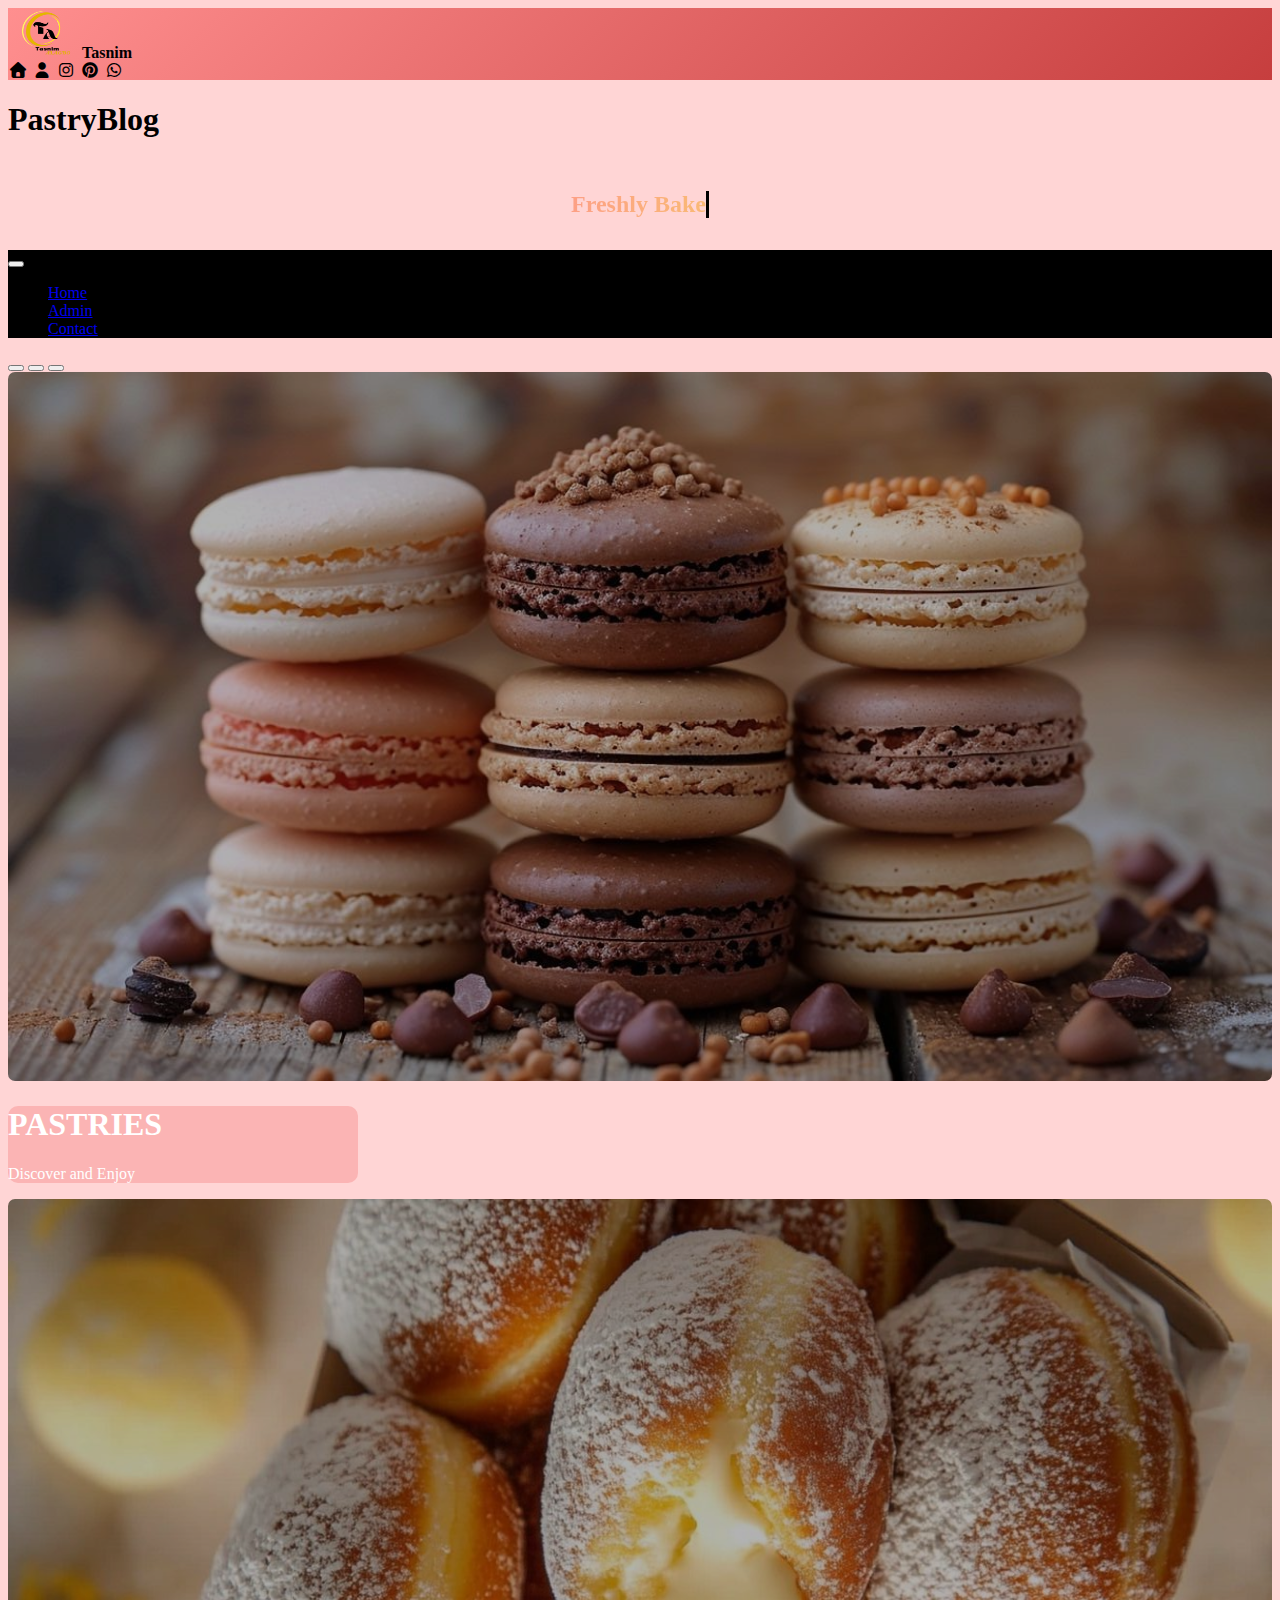
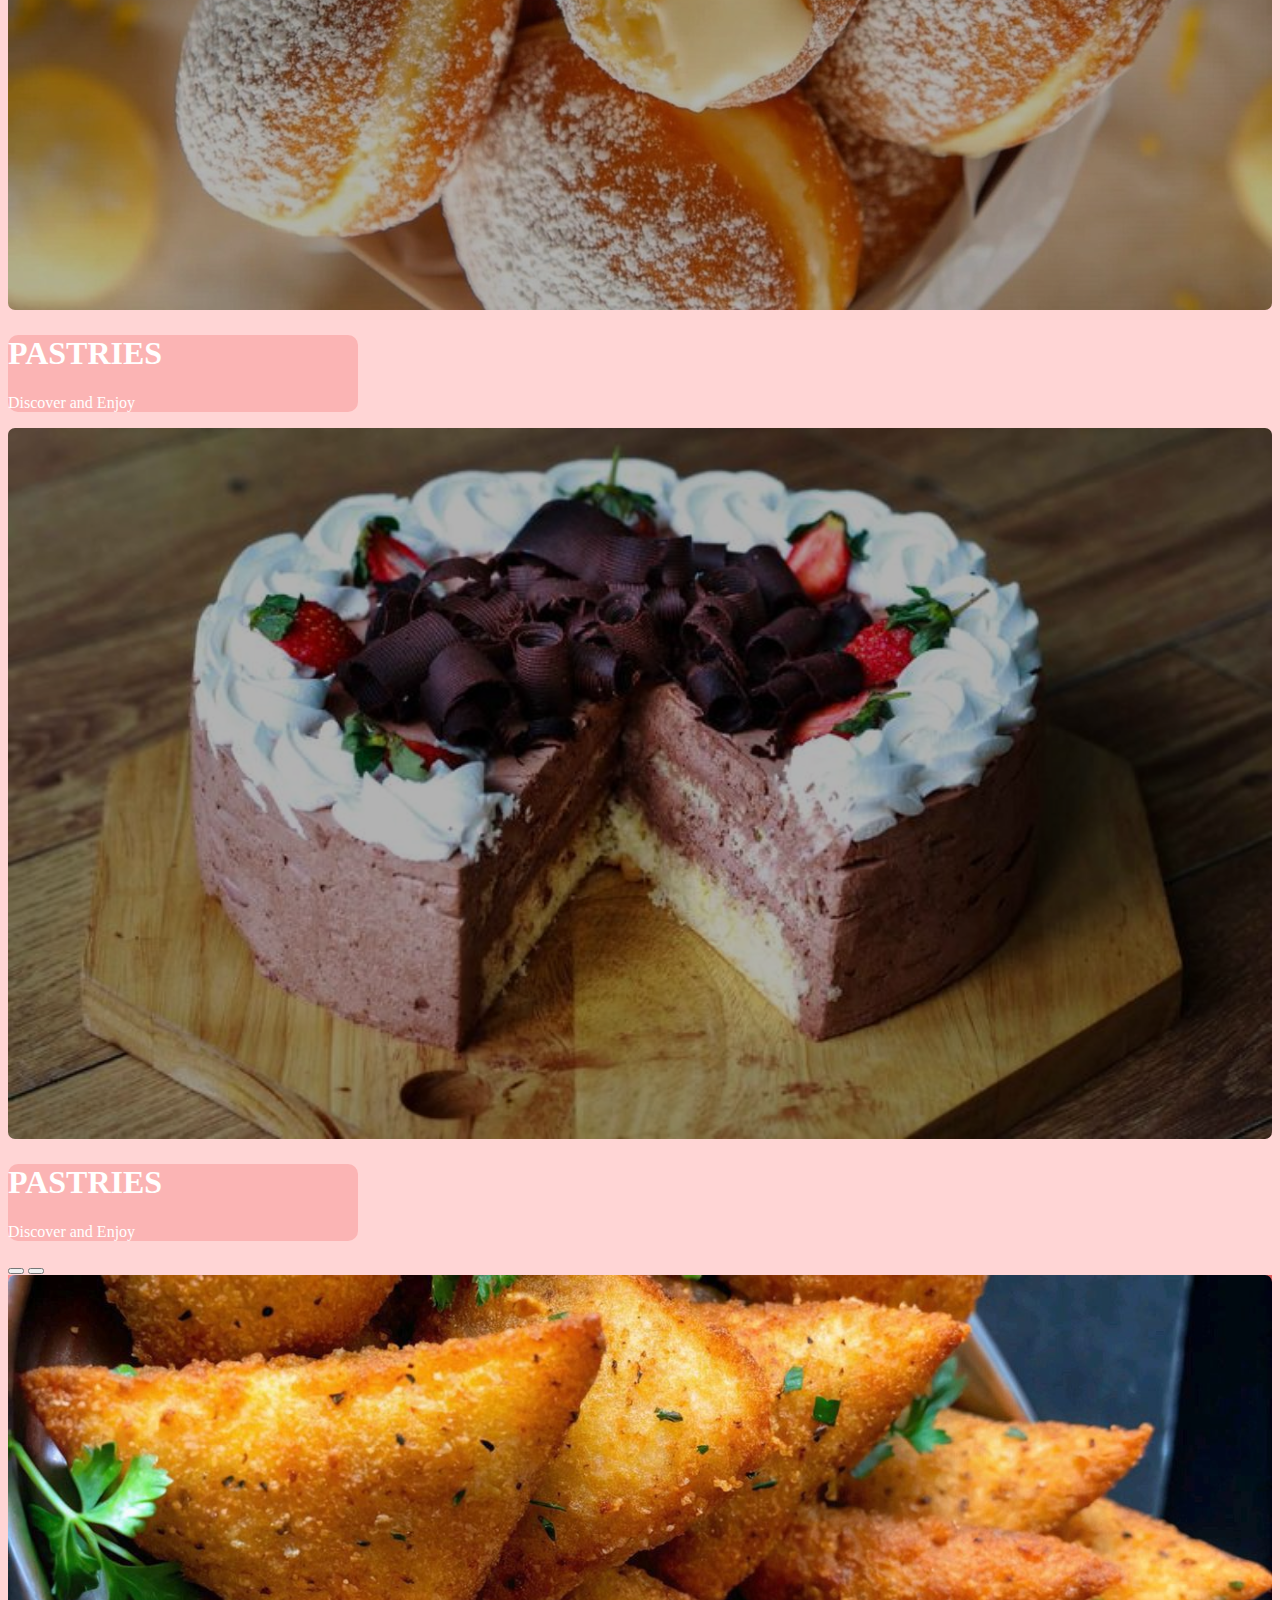
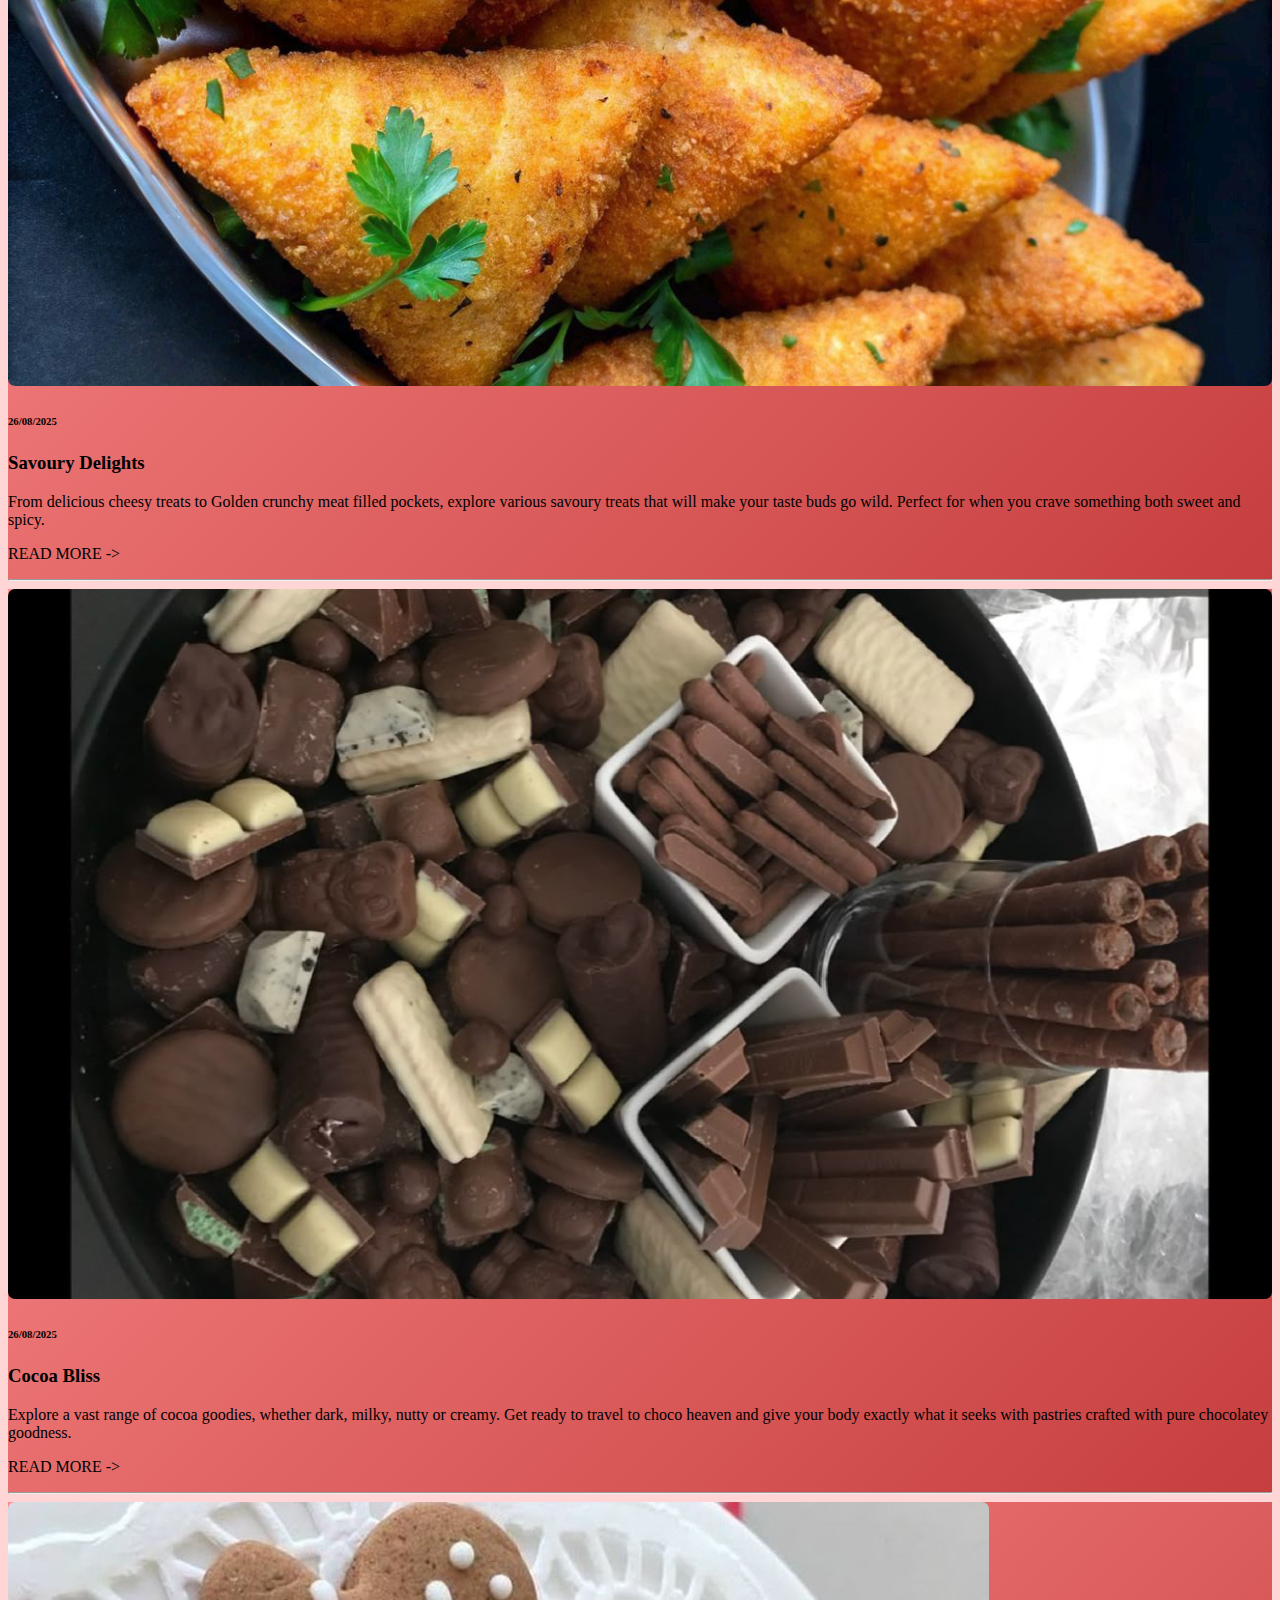
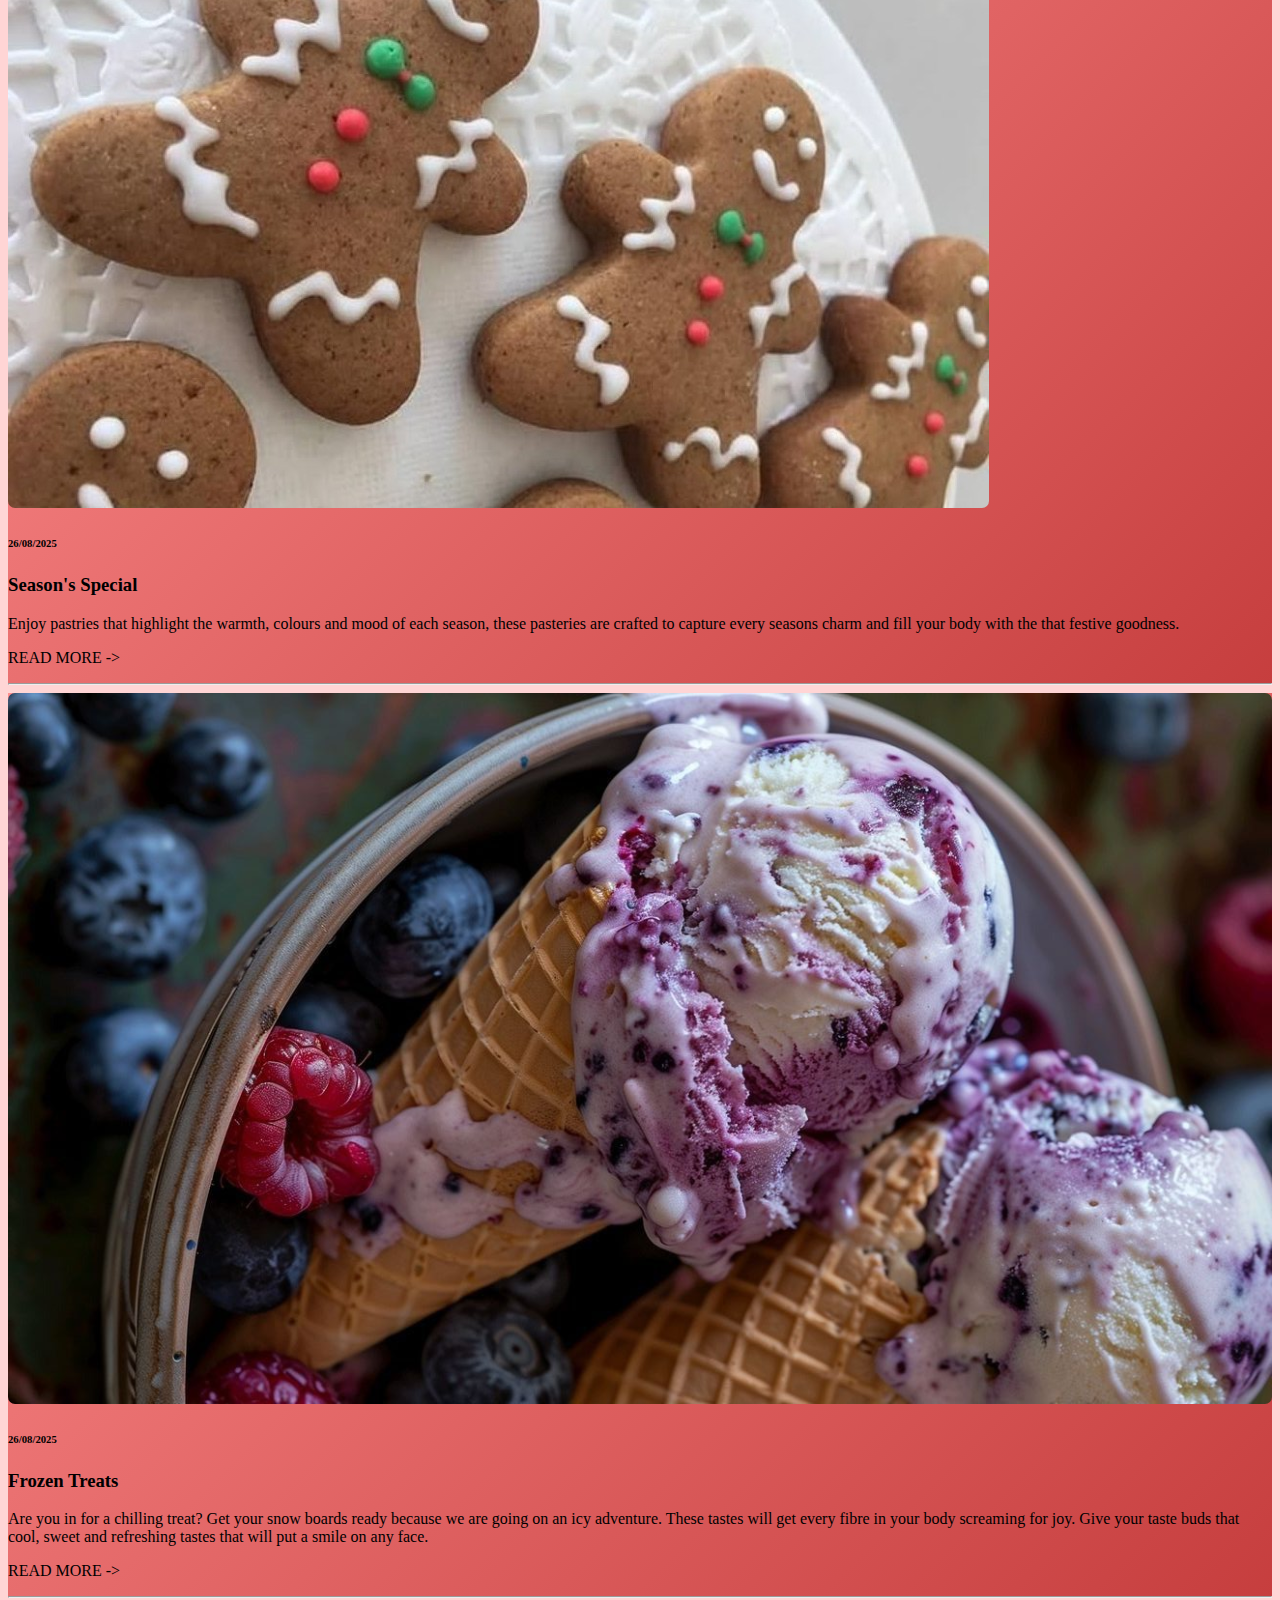
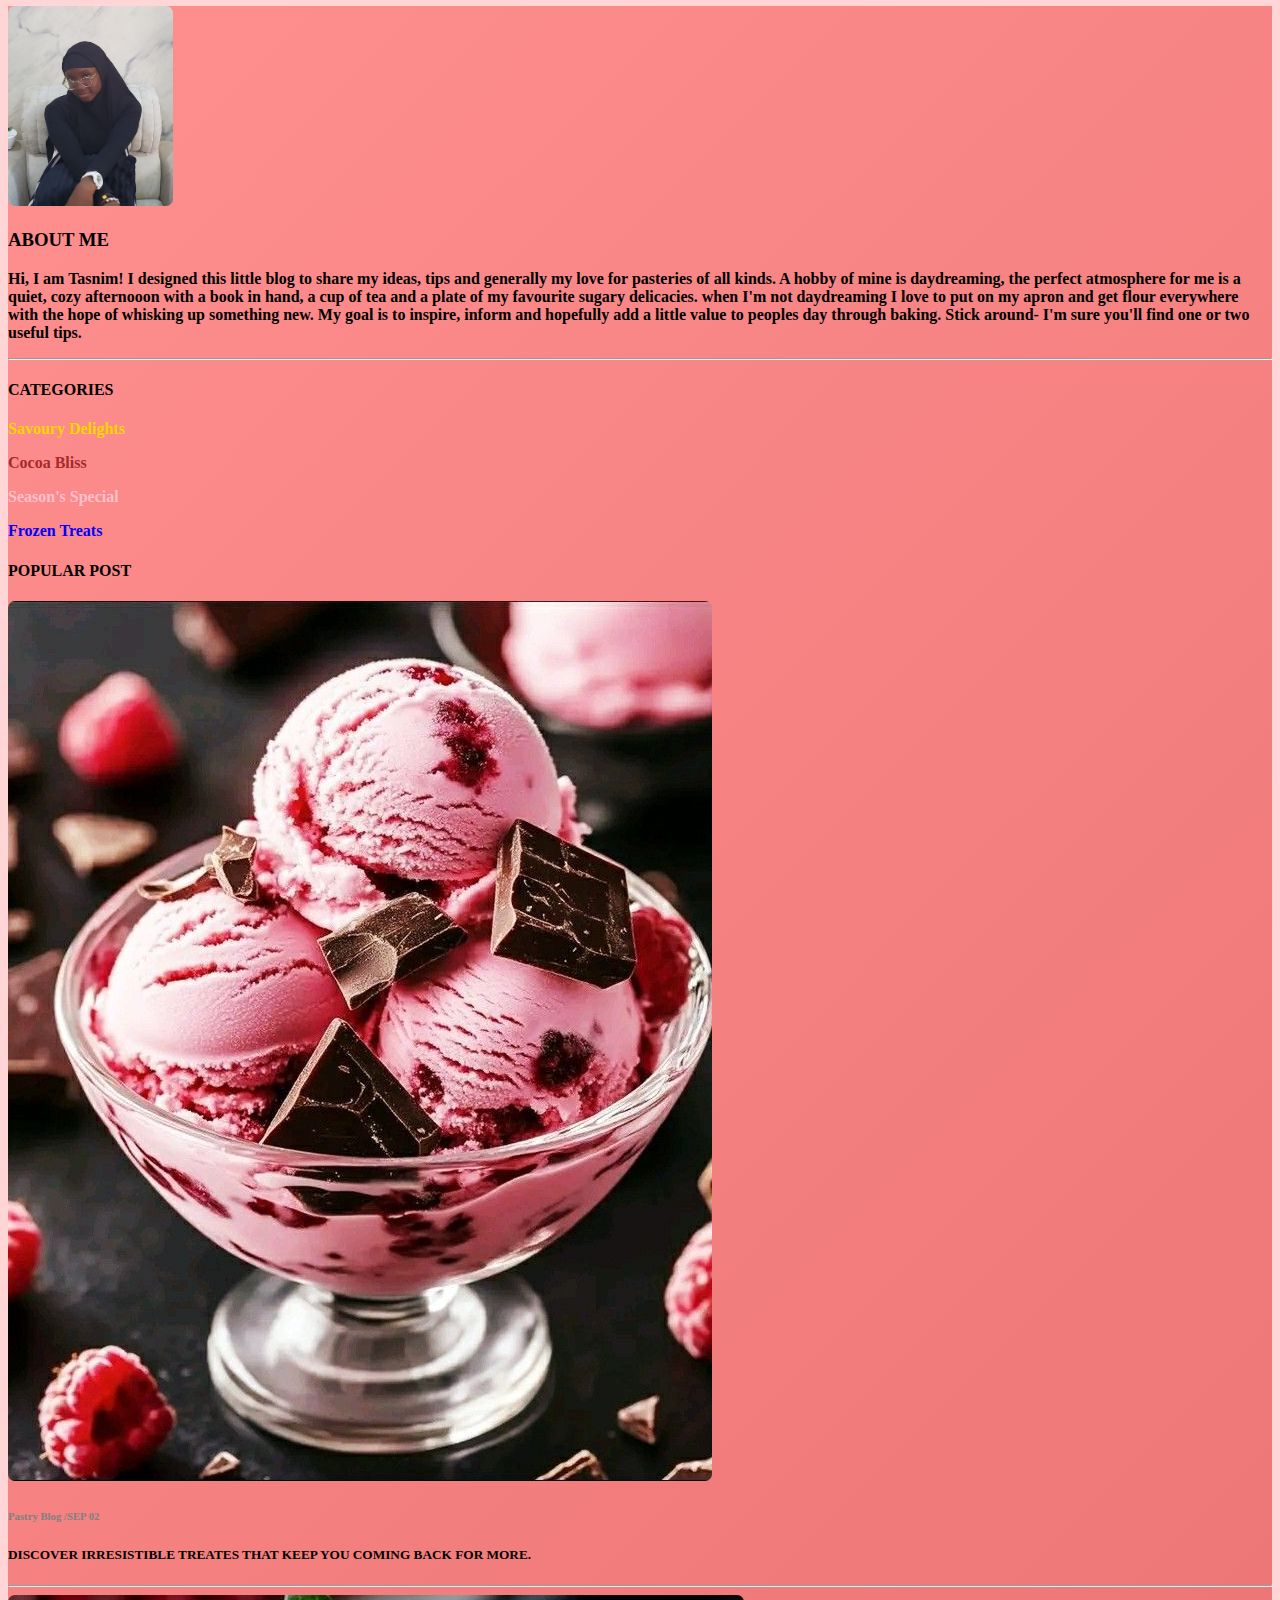
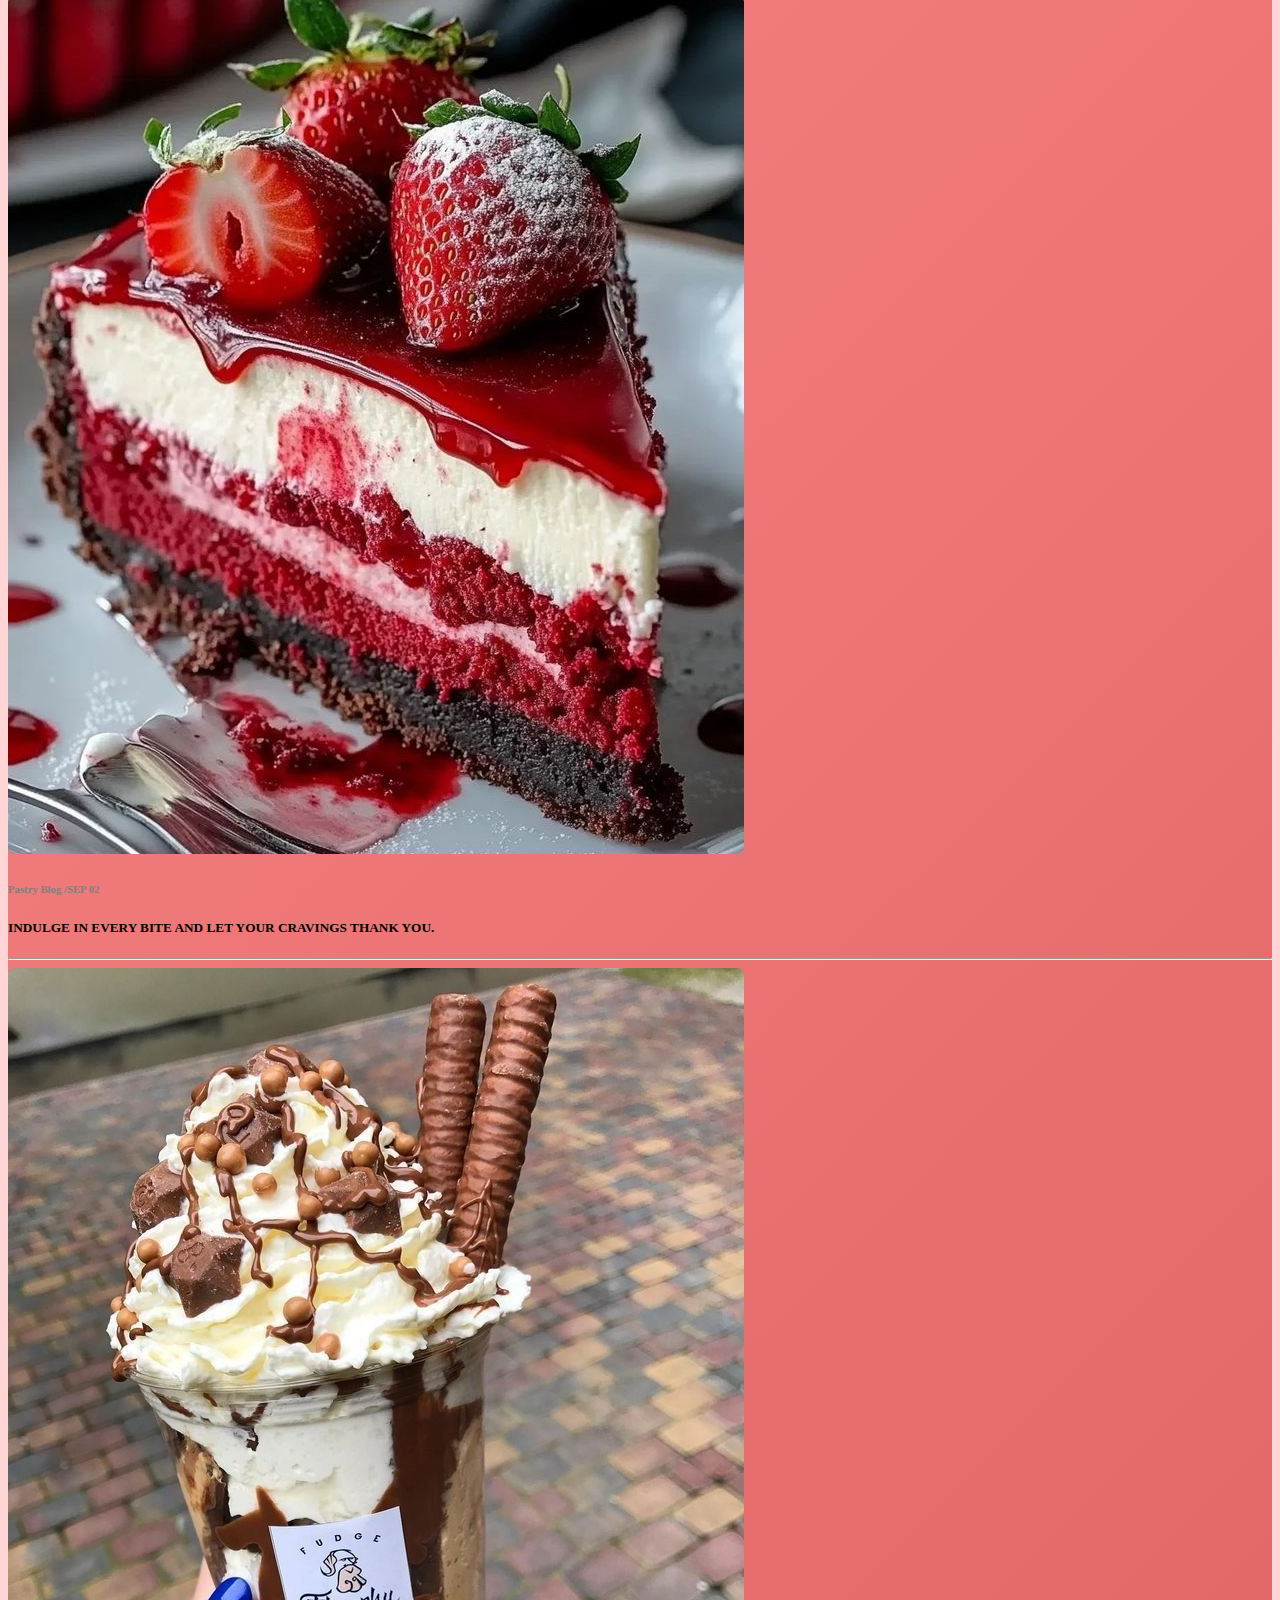
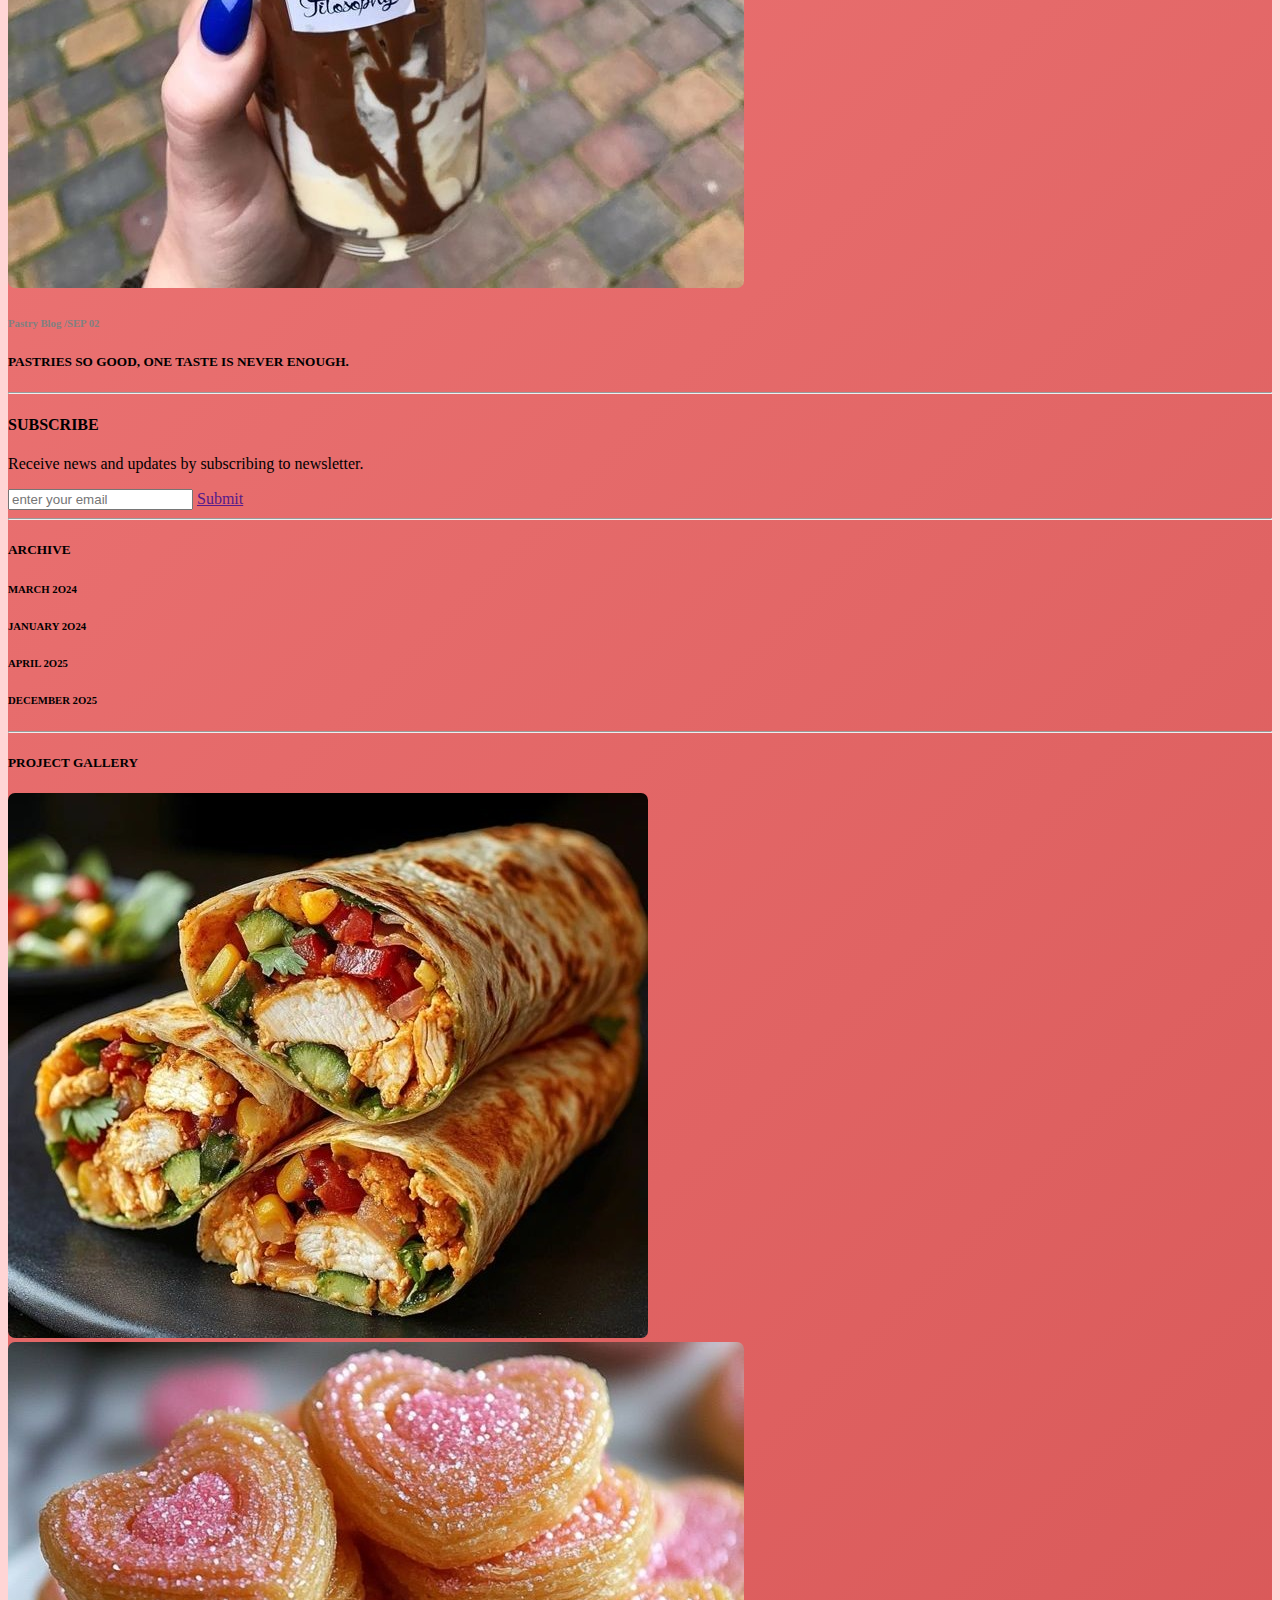
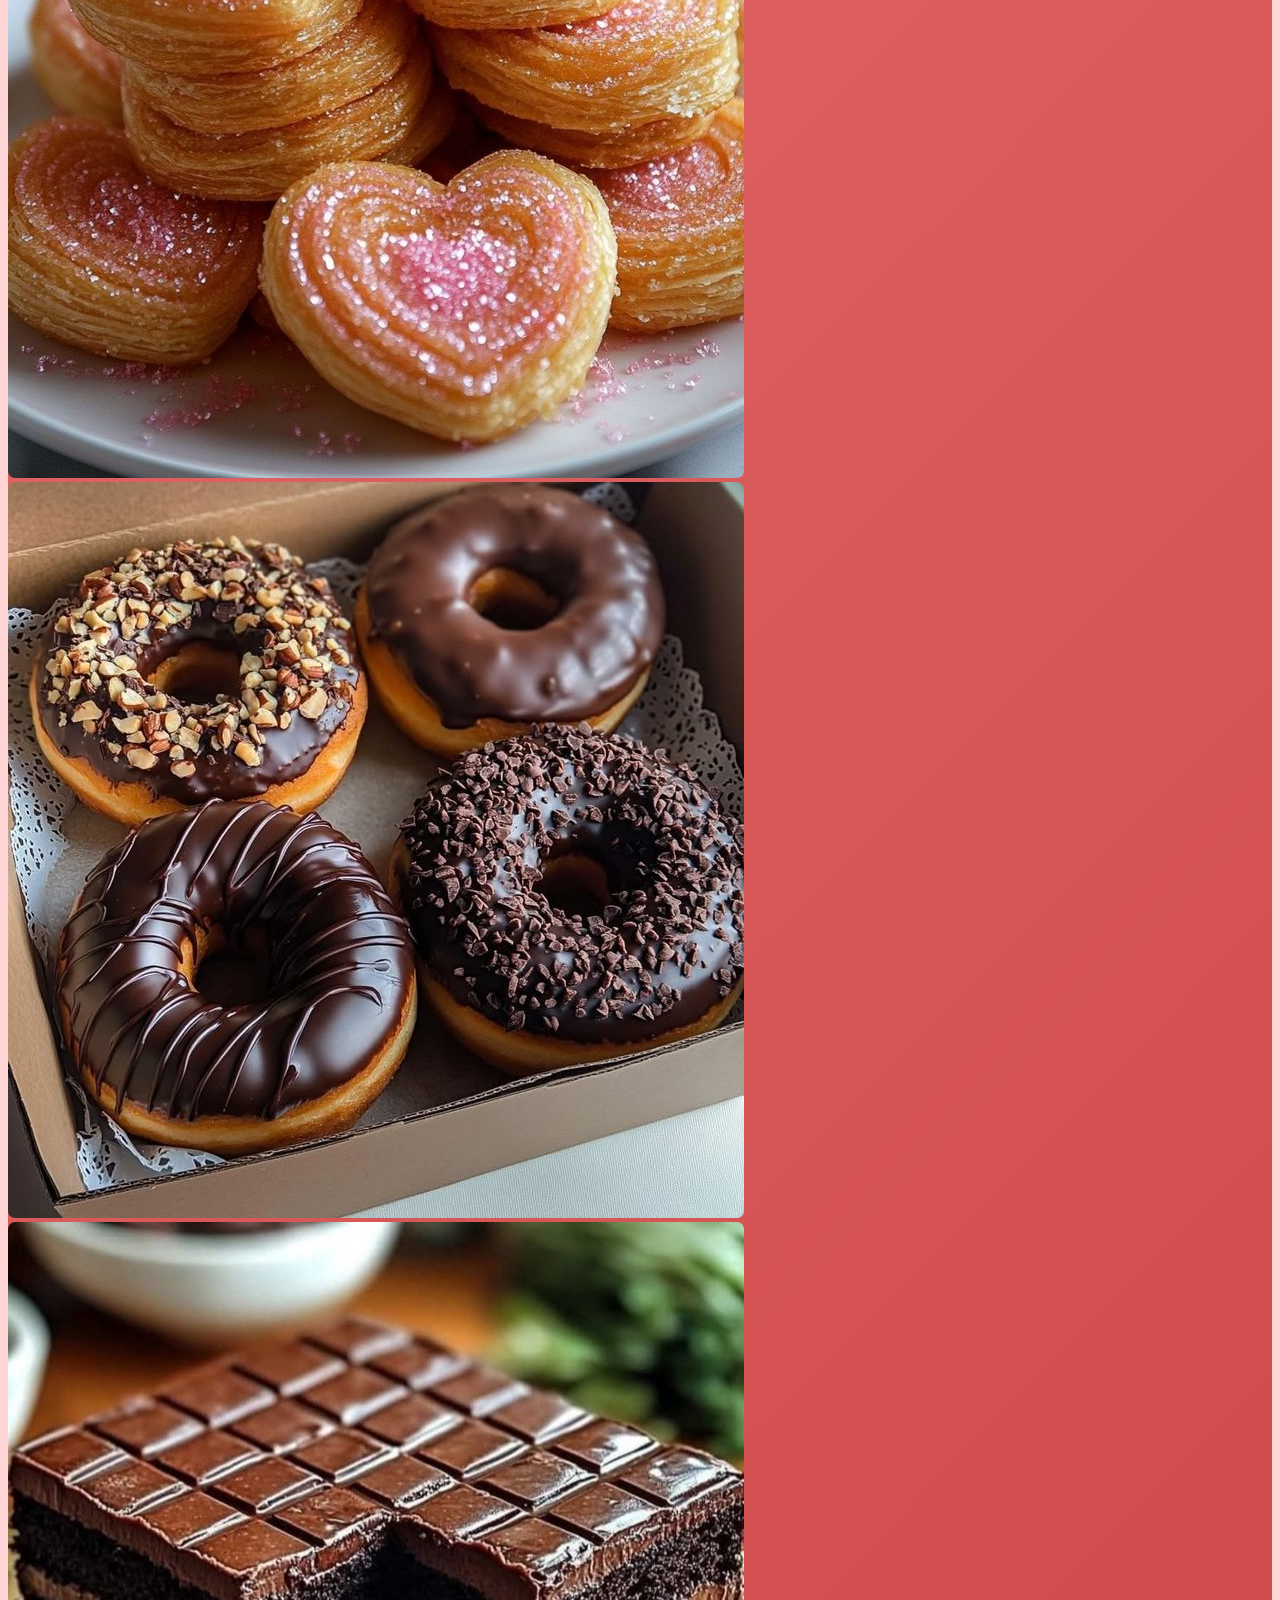
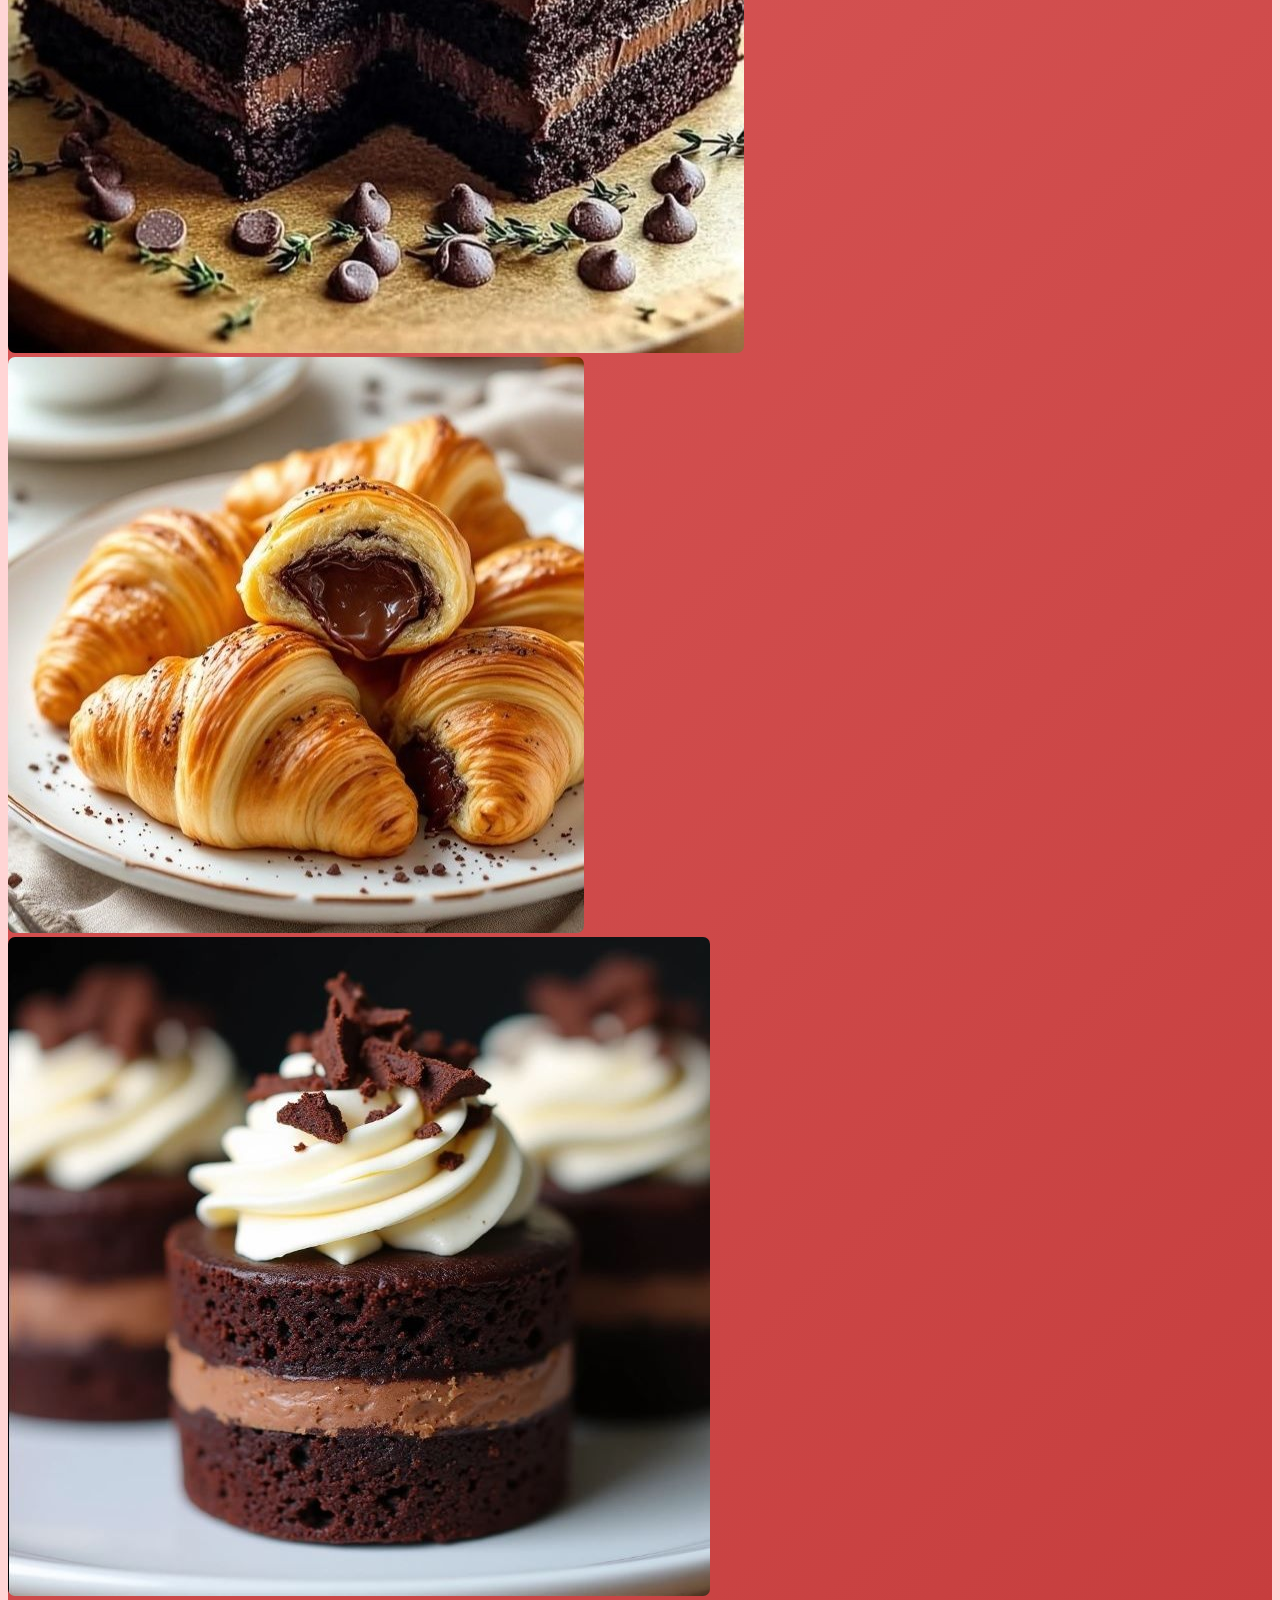
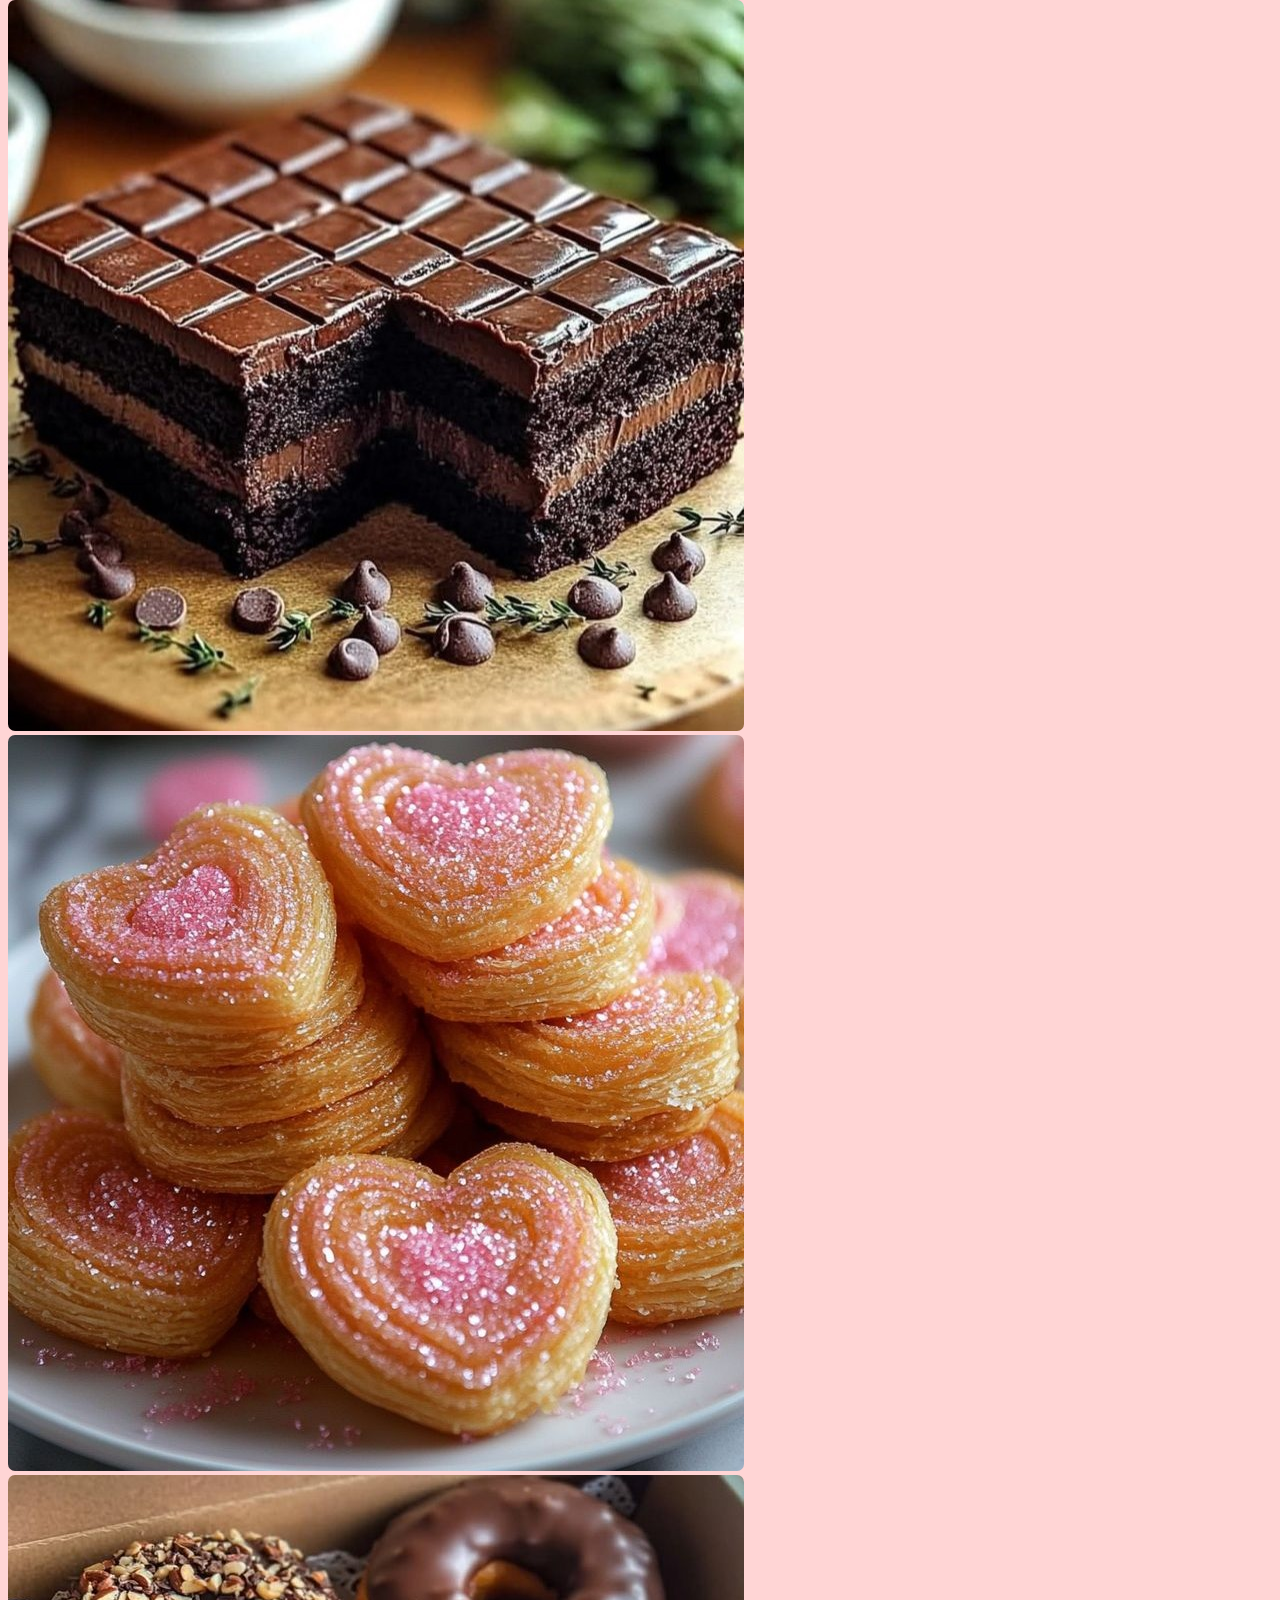
<file: index.html>
<!DOCTYPE html>
<html lang="en">

<head>
    <meta charset="UTF-8">
    <meta name="viewport" content="width=device-width, initial-scale=1.0">
    <title>My Pastry Blog</title>
    <link rel="stylesheet" href="https://cdnjs.cloudflare.com/ajax/libs/bootstrap/5.3.7/css/bootstrap.min.css"
        integrity="sha512-fw7f+TcMjTb7bpbLJZlP8g2Y4XcCyFZW8uy8HsRZsH/SwbMw0plKHFHr99DN3l04VsYNwvzicUX/6qurvIxbxw=="
        crossorigin="anonymous" referrerpolicy="no-referrer" />

    <link rel="stylesheet" href="assets/css/style.css">
    <link rel="stylesheet" href="assets/css/all.min.css">
    <style>
        body {
            overflow-x: hidden;
        }
    </style>
</head>

<body>

    <header>

        <div id="nav" class="container-fluid" style="height: auto;">
            <div class="row align-items-center">
                <div class="col-12 d-flex justify-content-between align-items-center">
                    <div>
                        <img src="assets/img/logo_prev_ui.png" style="width: 70px; height: 50px;" alt="Logo">
                        <strong>Tasnim</strong>
                    </div>

                    <div>
                        <a href="index.html"><i style="color: black;" class="fas fa-home ml-1 mr-1"></i></a>
                        <i class="fas fa-user ml-1 mr-1"></i>
                        <i class="fab fa-instagram ml-1 mr-1"></i>
                        <i class="fab fa-pinterest ml-1 mr-1"></i>
                        <i class="fab fa-whatsapp ml-1 mr-1"></i>
                    </div>
                </div>
            </div>
        </div>
        <div class="container-fluid">
            <div class="row">
                <div class="col-md-12 text-center p-3">
                    <h1>PastryBlog</h1>
                    <div class="container-typewriter">
                    <h3 id="typewriter" class="gradient-text"></h3>
                    </div>
                </div>
            </div>
        </div>


        <nav class="navbar navbar-expand-sm" style="background-color: black;">
            <div class="container-fluid">
                <button class="navbar-toggler mx-auto" type="button" data-bs-toggle="collapse"
                    data-bs-target="#mynavbar">
                    <span class="navbar-toggler-icon" style="background-color: white;"></span>
                </button>
                <div class="collapse navbar-collapse" id="mynavbar">
                    <ul class="navbar-nav mx-auto">
                        <li class="nav-item">
                            <a class="nav-link text-white" href="index.html">Home</a>
                        </li>
                        <li class="nav-item">
                            <a class="nav-link text-white" href="login.html">Admin</a>
                        </li>
                        <li class="nav-item">
                            <a class="nav-link text-white" href="#">Contact</a>
                        </li>

                    </ul>
                </div>
            </div>
        </nav>
    </header>

    <section>
        <div class="container-fluid mb-5">
            <div class="row">
                <div class="col-md-12">
                    <!-- Carousel -->
                    <div id="demo" class="carousel slide" data-bs-ride="carousel">

                        <!-- Indicators/dots -->
                        <div class="carousel-indicators">
                            <button type="button" data-bs-target="#demo" data-bs-slide-to="0" class="active"></button>
                            <button type="button" data-bs-target="#demo" data-bs-slide-to="1"></button>
                            <button type="button" data-bs-target="#demo" data-bs-slide-to="2"></button>
                        </div>

                        <!-- The slideshow/carousel -->

                        <div class="carousel-inner">
                            <div class="carousel-item active mt-3">
                                <img src="assets/img/macacrons.jpg" alt="macarons" class="d-block" style="width: 100%;">
                                <div class="carousel-caption d-flex h-100 align-items-center justify-content-center">
                                    <div class="caption-card p-3">
                                        <h1>PASTRIES</h1>
                                        <p>Discover and Enjoy</p>
                                    </div>
                                </div>
                            </div>
                            <div class="carousel-item mt-3">
                                <img src="assets/img/milky donuts.jpg" alt="milky donuts" class="d-block"
                                    style="width: 100%;">
                                <div class="carousel-caption d-flex h-100 align-items-center justify-content-center">
                                    <div class="caption-card p-3">
                                        <h1>PASTRIES</h1>
                                        <p>Discover and Enjoy</p>
                                    </div>
                                </div>
                            </div>
                            <div class="carousel-item mt-3">
                                <img src="assets/img/cake.jpg" alt="pasta" class="d-block" style="width: 100%;">
                                <div class="carousel-caption d-flex h-100 align-items-center justify-content-center">
                                    <div class="caption-card p-3">
                                        <h1>PASTRIES</h1>
                                        <p>Discover and Enjoy</p>
                                    </div>
                                </div>
                            </div>
                        </div>

                        <!-- Left and right controls/icons -->
                        <button class="carousel-control-prev" type="button" data-bs-target="#demo" data-bs-slide="prev">
                            <span class="carousel-control-prev-icon"></span>
                        </button>
                        <button class="carousel-control-next" type="button" data-bs-target="#demo" data-bs-slide="next">
                            <span class="carousel-control-next-icon"></span>
                        </button>
                    </div>
                </div>
            </div>
        </div>


    </section>

    <section>
        <div class="container-fluid">
            <div class="row flex-row-reverse g-md-5">
                <main class="col-md-9">
                    <div class="card mb-3">
                        <a href="blog.html">
                            <img src="assets/img/samosa.jpg" alt="" style="max-width: 100%; height: auto;">
                        </a>
                        <div class="card-body">
                            <h6>26/08/2025</h6>
                            <h3>Savoury Delights</h3>
                            <p>From delicious cheesy treats to Golden crunchy meat filled pockets, explore various
                                savoury treats that will make your taste buds go wild. Perfect for when you crave
                                something both sweet and spicy.</p>
                            <p>READ MORE -></p>
                            <hr>
                        </div>
                    </div>
                    <div class="card mb-3">
                        <a href="blog2.html">
                            <img src="assets/img/chocolate.jpg" alt="" style="max-width: 100%; height: auto;">
                        </a>
                        <div class="card-body">
                            <h6>26/08/2025</h6>
                            <h3>Cocoa Bliss</h3>
                            <p>Explore a vast range of cocoa goodies, whether dark, milky, nutty or creamy. Get ready to
                                travel to choco heaven and give your body exactly what it seeks with pastries crafted
                                with pure chocolatey goodness.</p>
                            <p>READ MORE -></p>
                            <hr>
                        </div>
                    </div>
                    <div class="card mb-3">
                        <a href="blog3.html">
                            <img src="assets/img/ginger breadmen.jpg" alt="" style="max-width: 100%; height: auto;">
                        </a>
                        <div class="card-body">
                            <h6>26/08/2025</h6>
                            <h3>Season's Special</h3>
                            <p>Enjoy pastries that highlight the warmth, colours and mood of each season, these
                                pasteries are crafted to capture every seasons charm and fill your body with the that
                                festive goodness.</p>
                            <p>READ MORE -></p>
                            <hr>
                        </div>
                    </div>
                    <div class="card mb-1">
                        <a href="blog4.html">
                            <img src="assets/img/ice creeeeam.jpg" alt="" style="max-width: 100%; height: auto;">
                        </a>
                        <div class="card-body">
                            <h6>26/08/2025</h6>
                            <h3>Frozen Treats</h3>
                            <p>Are you in for a chilling treat? Get your snow boards ready because we are going on an
                                icy adventure. These tastes will get every fibre in your body screaming
                                for joy. Give your taste buds that cool, sweet and refreshing tastes
                                that will put a smile on any face.</p>
                            <p>READ MORE -></p>
                            <hr>
                        </div>
                    </div>
                </main>
                <aside id="aside" class="col-md-3 border">
                    <div class="sidebar align-items-center text-center border-bottom">
                        <img src="assets/img/me.jpg" style="max-width: 100%; height: 200px;" alt="">
                        <h3>ABOUT ME</h3>
                        <p><strong>Hi, I am Tasnim! I designed this little blog to share my ideas, tips and generally my
                                love for pasteries of all kinds. A hobby of mine is daydreaming, the perfect atmosphere
                                for me is a quiet, cozy afternooon with a book in hand, a cup of tea and a plate of my
                                favourite sugary delicacies. when I'm not daydreaming I love to put on my apron and get
                                flour everywhere with the hope of whisking up something new. My goal is to inspire,
                                inform and hopefully add a little value to peoples day through baking. Stick around- I'm
                                sure you'll find one or two useful tips. </strong></p>
                        <hr>
                        <h4>CATEGORIES</h4>
                        <p style="color: gold;"><strong>Savoury Delights</strong></p>
                        <p style="color: brown;"><strong>Cocoa Bliss</strong></p>
                        <p style="color: pink"><strong>Season's Special</strong></p>
                        <p style="color: blue"><strong>Frozen Treats</strong></p>
                    </div>
                    <div class="align-items-center text-center">
                        <h4 class=""><strong>POPULAR POST</strong></h4>
                        <img src="assets/img/ice cream.jpg" style="max-width: 100%; height: auto;" alt="">
                        <h6 style="color: gray;">Pastry Blog /SEP 02</h6>
                        <h5>DISCOVER IRRESISTIBLE TREATES THAT KEEP YOU COMING BACK FOR MORE.</h5>
                    </div>
                    <hr>
                    <div class="align-items-center text-center">
                        <img src="assets/img/strawberry cake.jpg" style="max-width: 100%; height: auto;" alt="">
                        <h6 style="color: gray;">Pastry Blog /SEP 02</h6>
                        <h5>INDULGE IN EVERY BITE AND LET YOUR CRAVINGS THANK YOU.</h5>
                    </div>
                    <hr>
                    <div class="align-items-center text-center">
                        <img src="assets/img/milkshake.jpg" style="max-width: 100%; height: auto;" alt="">
                        <h6 style="color: gray;">Pastry Blog /SEP 02</h6>
                        <h5>PASTRIES SO GOOD, ONE TASTE IS NEVER ENOUGH.</h5>
                    </div>
                    <hr>
                    <div class="mb-3 align-items-center text-center">
                        <h4>SUBSCRIBE</h4>
                        <p>Receive news and updates by subscribing to newsletter.</p>
                        <form action="" class="">
                            <input type="email" class="form-control rounded-5 px-4 py-2" placeholder="enter your email">
                            <a href="" class="btn btn-primary">Submit</a>
                        </form>
                    </div>
                    <hr>
                    <div class="mt-4 align-items-center text-center">
                        <h5 class="mb-3">ARCHIVE</h5>
                        <h6>MARCH 2O24</h6>
                        <h6>JANUARY 2O24</h6>
                        <h6>APRIL 2O25</h6>
                        <h6>DECEMBER 2O25</h6>
                    </div>
                    <hr>
                    <div class="mt-5">
                        <h5>PROJECT GALLERY</h5>
                        <div class="row g-1">
                            <div class="col-4">
                                <img src="assets/img/crispy chicken wraps.jpg" alt=""
                                    style="max-width: 100%; height: auto;">
                            </div>
                            <div class="col-4">
                                <img src="assets/img/cookies.jpg" alt="" style="max-width: 100%; height: auto;">
                            </div>
                            <div class="col-4">
                                <img src="assets/img/donuts.jpg" alt="" style="max-width: 100%; height: auto;">
                            </div>
                            <div class="col-4">
                                <img src="assets/img/chococake.jpg" alt="" style="max-width: 100%; height: auto;">
                            </div>
                            <div class="col-4">
                                <img src="assets/img/iiii.jpg" alt="" style="max-width: 100%; height: auto;">
                            </div>
                            <div class="col-4">
                                <img src="assets/img/cocoacake.jpg" alt="" style="max-width: 100%; height: auto;">
                            </div>
                        </div>
                    </div>
                </aside>
            </div>

        </div>
    </section>

    <section>
        <div class="container-fluid mt-5">
            <div class="row">
                <div class="col-md-4 mb-5">
                    <img src="assets/img/chococake.jpg" alt="" style="max-width: 100%; height: auto;">
                </div>
                <div class="col-md-4 mb-5">
                    <img src="assets/img/cookies.jpg" alt="" style="max-width: 100%; height: auto;">
                </div>
                <div class="col-md-4 mb-5">
                    <img src="assets/img/donuts.jpg" alt="" style="max-width: 100%; height: auto;">
                </div>
            </div>
        </div>
    </section>

    <section class="padding-medium text-center mt-5 mb-5">
        <h5>FOLLOW ME ON INSTAGRAM</h5>
        <p>@nimzy</p>
        <div class="container-1g">
            <div class="row g-2 align-items-center">
                <div class="col mt-0">
                    <img src="assets/img/macacrons.jpg" alt="" style="max-width: 100%; height: 70%;">
                </div>
                <div class="col mt-0">
                    <img src="assets/img/macacrons.jpg" alt="" style="max-width: 100%; height: auto;">
                </div>
                <div class="col mt-0">
                    <img src="assets/img/macacrons.jpg" alt="" style="max-width: 100%; height: auto;">
                </div>
                <div class="col mt-0">
                    <img src="assets/img/macacrons.jpg" alt="" style="max-width: 100%; height: auto;">
                </div>
                <div class="col mt-0">
                    <img src="assets/img/macacrons.jpg" alt="" style="max-width: 100%; height: auto;">
                </div>
            </div>
        </div>
    </section>

    <footer>
        <div class="container">
            <div class="row">
                <div class="col-md-3 align-items-center text-center" style="border-right: 1px solid gray">
                    <h5>QUICK LINKS</h5>
                    <p class="mt-3">ABOUT US <br>
                        OUR SERVICES<br>
                        PRIVACY POLICY<br>
                        CONTACT US<br>
                        SUPPORT</p>
                </div>
                <div class="col-md-6 align-items-center text-center" style="border-right: 1px solid gray;">
                    <h1>PASTRYBLOG</h1>
                    <p class="mt-2">Lorem ipsum, dolor sit amet consectetur adipisicing elit. Itaque esse in maxime, aut
                        quia natus
                        et eaque sit, blanditiis beatae nulla magni nesciunt!</p>
                    <div>
                        <i class="fab fa-instagram m-3"></i>
                        <i class="fab fa-snapchat m-3"></i>
                        <i class="fab fa-youtube m-3"></i>
                        <i class="fab fa-pinterest m-3"></i>
                        <i class="fab fa-whatsapp m-3"></i>
                    </div>
                </div>
                <div class="col-md-3 align-items-center text-center">
                    <h5>CATEGORIES</h5>
                    <p class="mt-3">SAVOURY DELIGHTS<br>
                        COCOA BLISS<br>
                        SEASON'S SPECIAL<br>
                        FROZEN TREATS</p>
                </div>

                <div id="space">
                    <div class="col-md-12 text-center mb-2 mt-3 p-3" style="border-top: 1px solid gray;">
                        <p>© 2025 PastryBlog - All rights reserved <br> Author: Alagbo Tasnim</p>
                    </div>
                </div>
            </div>
        </div>
    </footer>





    <script src="https://cdnjs.cloudflare.com/ajax/libs/bootstrap/5.3.7/js/bootstrap.bundle.min.js"
        integrity="sha512-Tc0i+vRogmX4NN7tuLbQfBxa8JkfUSAxSFVzmU31nVdHyiHElPPy2cWfFacmCJKw0VqovrzKhdd2TSTMdAxp2g=="
        crossorigin="anonymous" referrerpolicy="no-referrer"></script>

        <script>document.addEventListener('DOMContentLoaded', () => {
  const words = ["Freshly Baked","Bite-Sized Happiness","Crispy on the Outside, Soft Inside","Made with Love","Sweet Treats"];
  const el = document.getElementById('typewriter');
  if (!el) return;

  const typingSpeed = 90;    // ms per character
  const erasingSpeed = 40;   // ms per character when deleting
  const pauseAfterTyped = 2000; // pause after a word is fully typed

  let wordIndex = 0;
  let charIndex = 0;
  let isDeleting = false;

  function tick() {
    const current = words[wordIndex];
    const letters = Array.from(current); // handles emojis and complex chars

    if (!isDeleting) {
      // type
      el.textContent = letters.slice(0, charIndex + 1).join('');
      charIndex++;
      if (charIndex === letters.length) {
        isDeleting = true;
        setTimeout(tick, pauseAfterTyped);
        return;
      }
    } else {
      // delete
      el.textContent = letters.slice(0, charIndex - 1).join('');
      charIndex--;
      if (charIndex === 0) {
        isDeleting = false;
        wordIndex = (wordIndex + 1) % words.length;
      }
    }

    setTimeout(tick, isDeleting ? erasingSpeed : typingSpeed);
  }

  tick();
});
</script>
</body>

</html>
</file>
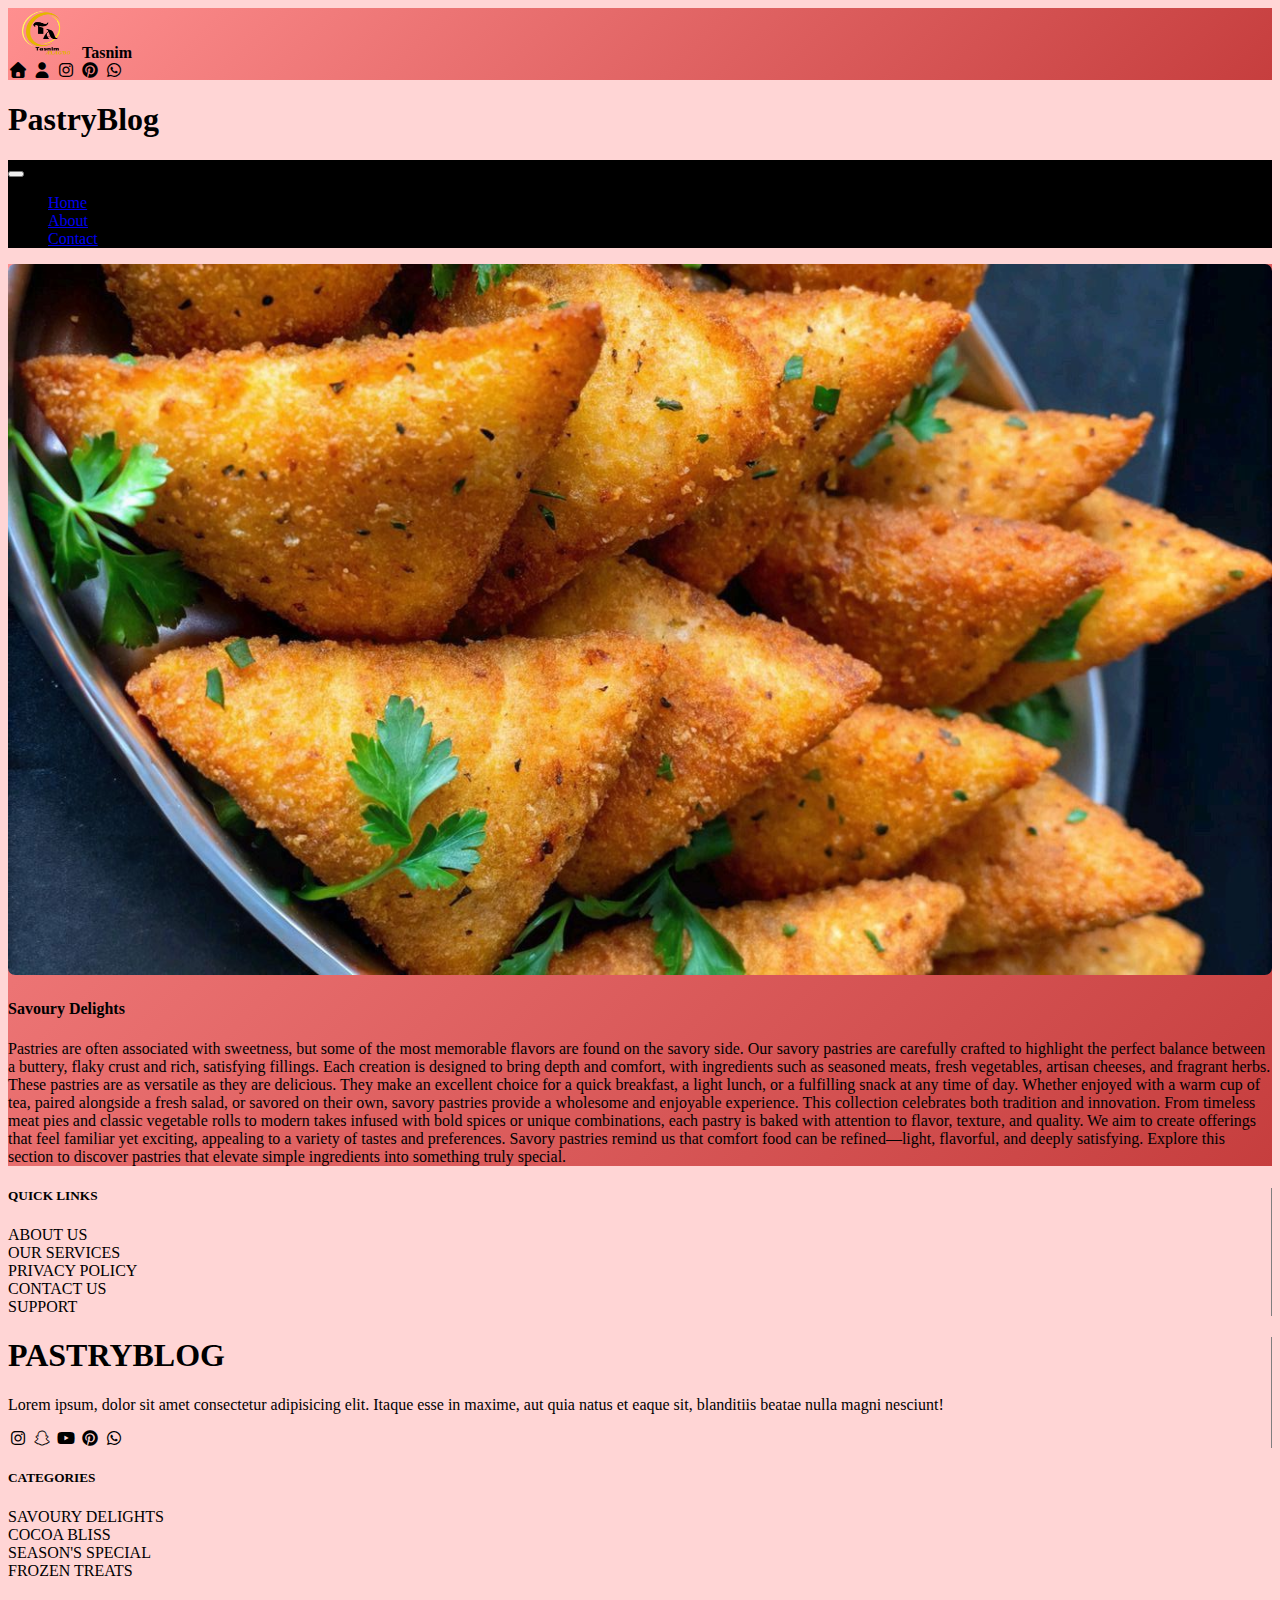
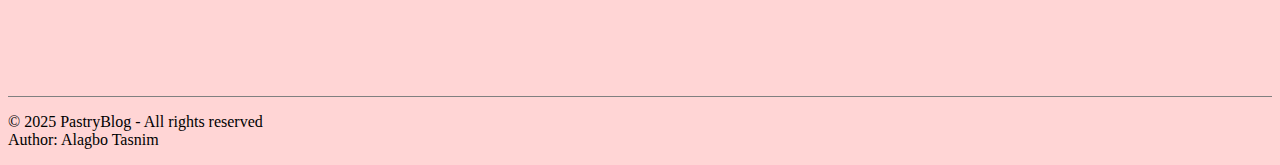
<file: blog.html>
<!DOCTYPE html>
<html lang="en">

<head>
    <meta charset="UTF-8">
    <meta name="viewport" content="width=device-width, initial-scale=1.0">
    <title>Document</title>
    <meta charset="UTF-8">
    <meta name="viewport" content="width=device-width, initial-scale=1.0">
    <title>My Pastry Blog</title>
    <link rel="stylesheet" href="https://cdnjs.cloudflare.com/ajax/libs/bootstrap/5.3.7/css/bootstrap.min.css"
        integrity="sha512-fw7f+TcMjTb7bpbLJZlP8g2Y4XcCyFZW8uy8HsRZsH/SwbMw0plKHFHr99DN3l04VsYNwvzicUX/6qurvIxbxw=="
        crossorigin="anonymous" referrerpolicy="no-referrer" />

    <link rel="stylesheet" href="assets/css/style.css">
    <link rel="stylesheet" href="assets/css/all.min.css">
    <style>
        body {
            overflow-x: hidden;
        }
    </style>
</head>

<body>
    <header>

        <div id="nav" class="container-fluid" style="height: auto;">
            <div class="row align-items-center">
                <div class="col-12 d-flex justify-content-between align-items-center">
                    <div>
                        <img src="assets/img/logo_prev_ui.png" style="width: 70px; height: 50px;" alt="Logo">
                        <strong>Tasnim</strong>
                    </div>

                    <div>
                        <i class="fas fa-home ml-1 mr-1"></i>
                        <i class="fas fa-user ml-1 mr-1"></i>
                        <i class="fab fa-instagram ml-1 mr-1"></i>
                        <i class="fab fa-pinterest ml-1 mr-1"></i>
                        <i class="fab fa-whatsapp ml-1 mr-1"></i>
                    </div>
                </div>
            </div>
        </div>
        <div class="container-fluid">
            <div class="row">
                <div class="col-md-12 text-center p-3">
                    <h1>PastryBlog</h1>
                </div>
            </div>
        </div>


        <nav class="navbar navbar-expand-sm" style="background-color: black;">
            <div class="container-fluid">
                <button class="navbar-toggler mx-auto" type="button" data-bs-toggle="collapse"
                    data-bs-target="#mynavbar">
                    <span class="navbar-toggler-icon" style="background-color: white;"></span>
                </button>
                <div class="collapse navbar-collapse" id="mynavbar">
                    <ul class="navbar-nav mx-auto">
                        <li class="nav-item">
                            <a class="nav-link text-white" href="index.html">Home</a>
                        </li>
                        <li class="nav-item">
                            <a class="nav-link text-white" href="about.html">About</a>
                        </li>
                        <li class="nav-item">
                            <a class="nav-link text-white" href="#">Contact</a>
                        </li>

                    </ul>
                </div>
            </div>
        </nav>
    </header>
    <section>
        <div class="container">
            <div class="row">
                <div class="col-md-12">
                    <div class="card align-items-center text-center">
                        <img src="assets/img/samosa.jpg" alt="" style="max-width: 100%; height: auto;">
                        <div class="card-body">
                            <h4>Savoury Delights</h4>
                            <p>
                                Pastries are often associated with sweetness, but some of the most memorable flavors are
                                found on the savory side. Our savory pastries are carefully crafted to highlight the
                                perfect balance between a buttery, flaky crust and rich, satisfying fillings. Each
                                creation is designed to bring depth and comfort, with ingredients such as seasoned
                                meats, fresh vegetables, artisan cheeses, and fragrant herbs.
                                These pastries are as versatile as they are delicious. They make an excellent choice for
                                a quick breakfast, a light lunch, or a fulfilling snack at any time of day. Whether
                                enjoyed with a warm cup of tea, paired alongside a fresh salad, or savored on their own,
                                savory pastries provide a wholesome and enjoyable experience.
                                This collection celebrates both tradition and innovation. From timeless meat pies and
                                classic vegetable rolls to modern takes infused with bold spices or unique combinations,
                                each pastry is baked with attention to flavor, texture, and quality. We aim to create
                                offerings that feel familiar yet exciting, appealing to a variety of tastes and
                                preferences.
                                Savory pastries remind us that comfort food can be refined—light, flavorful, and deeply
                                satisfying. Explore this section to discover pastries that elevate simple ingredients
                                into something truly special.
                            </p>
                        </div>
                    </div>
                </div>
            </div>
        </div>
    </section>
</body>

<footer class="mt-3 p-5">
    <div class="container">
        <div class="row">
            <div class="col-md-3 align-items-center text-center" style="border-right: 1px solid gray">
                <h5>QUICK LINKS</h5>
                <p class="mt-3">ABOUT US <br>
                    OUR SERVICES<br>
                    PRIVACY POLICY<br>
                    CONTACT US<br>
                    SUPPORT</p>
            </div>
            <div class="col-md-6 align-items-center text-center" style="border-right: 1px solid gray;">
                <h1>PASTRYBLOG</h1>
                <p class="mt-2">Lorem ipsum, dolor sit amet consectetur adipisicing elit. Itaque esse in maxime, aut
                    quia natus
                    et eaque sit, blanditiis beatae nulla magni nesciunt!</p>
                <div>
                    <i class="fab fa-instagram m-3"></i>
                    <i class="fab fa-snapchat m-3"></i>
                    <i class="fab fa-youtube m-3"></i>
                    <i class="fab fa-pinterest m-3"></i>
                    <i class="fab fa-whatsapp m-3"></i>
                </div>
            </div>
            <div class="col-md-3 align-items-center text-center">
                <h5>CATEGORIES</h5>
                <p class="mt-3">SAVOURY DELIGHTS<br>
                    COCOA BLISS<br>
                    SEASON'S SPECIAL<br>
                    FROZEN TREATS</p>
            </div>

            <div id="space">
                <div class="col-md-12 text-center mb-2 mt-3 p-3" style="border-top: 1px solid gray;">
                    <p>© 2025 PastryBlog - All rights reserved <br> Author: Alagbo Tasnim</p>
                </div>
            </div>
        </div>
    </div>
</footer>

</html>
</file>
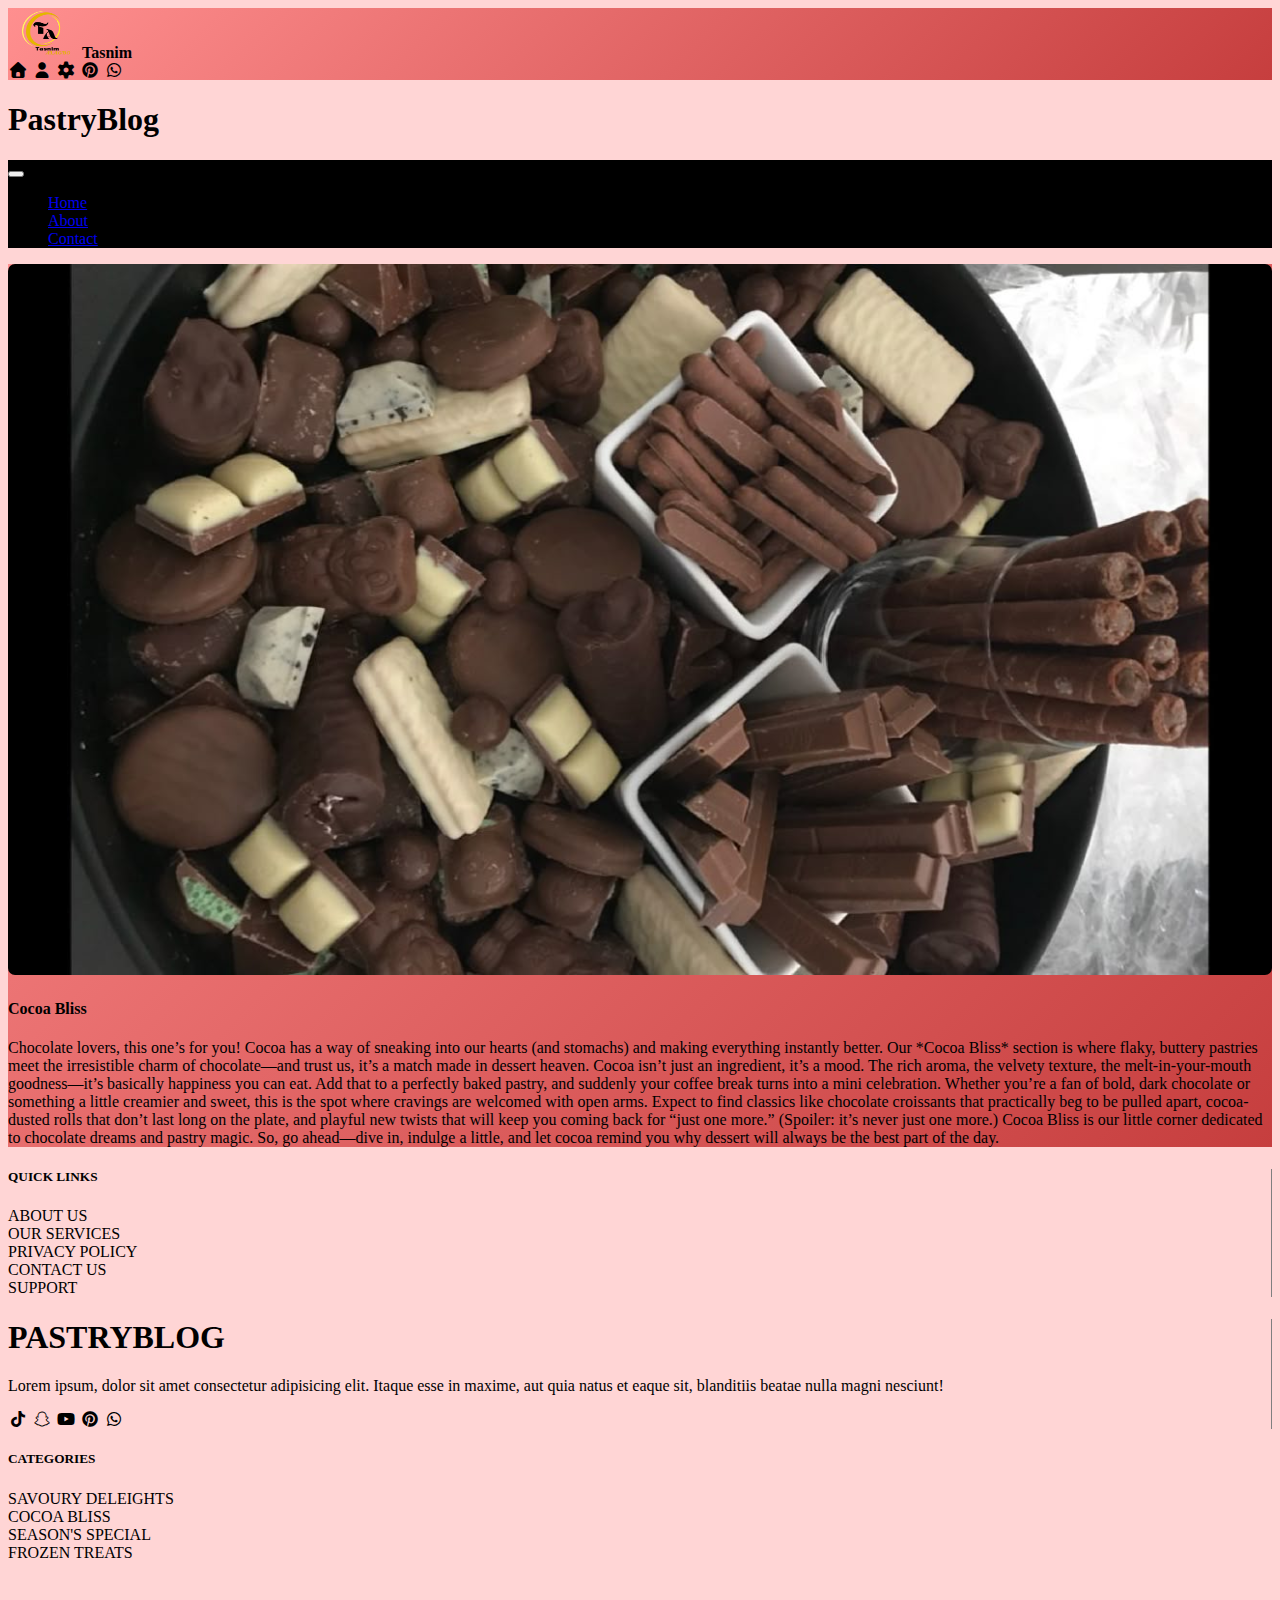
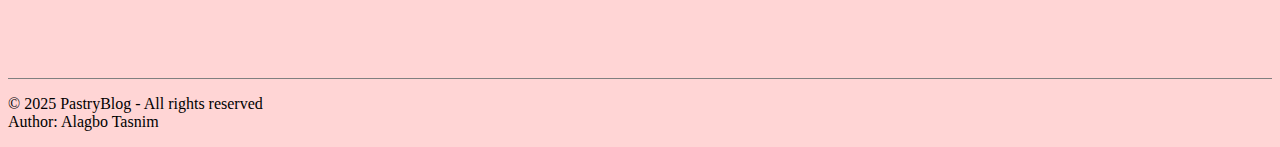
<file: blog2.html>
<!DOCTYPE html>
<html lang="en">

<head>
    <meta charset="UTF-8">
    <meta name="viewport" content="width=device-width, initial-scale=1.0">
    <title>Document</title>
    <meta charset="UTF-8">
    <meta name="viewport" content="width=device-width, initial-scale=1.0">
    <title>My Pastry Blog</title>
    <link rel="stylesheet" href="https://cdnjs.cloudflare.com/ajax/libs/bootstrap/5.3.7/css/bootstrap.min.css"
        integrity="sha512-fw7f+TcMjTb7bpbLJZlP8g2Y4XcCyFZW8uy8HsRZsH/SwbMw0plKHFHr99DN3l04VsYNwvzicUX/6qurvIxbxw=="
        crossorigin="anonymous" referrerpolicy="no-referrer" />

    <link rel="stylesheet" href="assets/css/style.css">
    <link rel="stylesheet" href="assets/css/all.min.css">
    <style>
        body {
            overflow-x: hidden;
        }
    </style>
</head>

<body>
    <header>

        <div id="nav" class="container-fluid" style="height: auto;">
            <div class="row align-items-center">
                <div class="col-12 d-flex justify-content-between align-items-center">
                    <div>
                        <img src="assets/img/logo_prev_ui.png" style="width: 70px; height: 50px;" alt="Logo">
                        <strong>Tasnim</strong>
                    </div>

                    <div>
                        <i class="fas fa-home ml-1 mr-1"></i>
                        <i class="fas fa-user ml-1 mr-1"></i>
                        <i class="fas fa-cog ml-1 mr-1"></i>
                        <i class="fab fa-pinterest ml-1 mr-1"></i>
                        <i class="fab fa-whatsapp ml-1 mr-1"></i>
                    </div>
                </div>
            </div>
        </div>
        <div class="container-fluid">
            <div class="row">
                <div class="col-md-12 text-center p-3">
                    <h1>PastryBlog</h1>
                </div>
            </div>
        </div>


        <nav class="navbar navbar-expand-sm" style="background-color: black;">
            <div class="container-fluid">
                <button class="navbar-toggler mx-auto" type="button" data-bs-toggle="collapse"
                    data-bs-target="#mynavbar">
                    <span class="navbar-toggler-icon" style="background-color: white;"></span>
                </button>
                <div class="collapse navbar-collapse" id="mynavbar">
                    <ul class="navbar-nav mx-auto">
                        <li class="nav-item">
                            <a class="nav-link text-white" href="index.html">Home</a>
                        </li>
                        <li class="nav-item">
                            <a class="nav-link text-white" href="about.html">About</a>
                        </li>
                        <li class="nav-item">
                            <a class="nav-link text-white" href="contact.html">Contact</a>
                        </li>
                    </ul>
                </div>
            </div>
        </nav>
    </header>

    <section>
        <div class="container">
            <div class="row">
                <div class="col-md-12">
                    <div class="card align-items-center text-center">
                        <img src="assets/img/chocolate.jpg" alt="" style="max-width: 100%; height: auto;">
                        <div class="card-body">
                            <h4>Cocoa Bliss</h4>
                            <p>Chocolate lovers, this one’s for you! Cocoa has a way of sneaking into our hearts (and
                                stomachs) and making everything instantly better. Our *Cocoa Bliss* section is where
                                flaky, buttery pastries meet the irresistible charm of chocolate—and trust us, it’s a
                                match made in dessert heaven.
                                Cocoa isn’t just an ingredient, it’s a mood. The rich aroma, the velvety texture, the
                                melt-in-your-mouth goodness—it’s basically happiness you can eat. Add that to a
                                perfectly baked pastry, and suddenly your coffee break turns into a mini celebration.
                                Whether you’re a fan of bold, dark chocolate or something a little creamier and sweet,
                                this is the spot where cravings are welcomed with open arms.
                                Expect to find classics like chocolate croissants that practically beg to be pulled
                                apart, cocoa-dusted rolls that don’t last long on the plate, and playful new twists that
                                will keep you coming back for “just one more.” (Spoiler: it’s never just one more.)
                                Cocoa Bliss is our little corner dedicated to chocolate dreams and pastry magic. So, go
                                ahead—dive in, indulge a little, and let cocoa remind you why dessert will always be the
                                best part of the day.

                            </p>
                        </div>
                    </div>
                </div>
            </div>
        </div>
    </section>
</body>

<footer class="mt-3 p-5">
    <div class="container">
        <div class="row">
            <div class="col-md-3 align-items-center text-center" style="border-right: 1px solid gray">
                <h5>QUICK LINKS</h5>
                <p class="mt-3">ABOUT US <br>
                    OUR SERVICES<br>
                    PRIVACY POLICY<br>
                    CONTACT US<br>
                    SUPPORT</p>
            </div>
            <div class="col-md-6 align-items-center text-center" style="border-right: 1px solid gray;">
                <h1>PASTRYBLOG</h1>
                <p class="mt-2">Lorem ipsum, dolor sit amet consectetur adipisicing elit. Itaque esse in maxime, aut
                    quia natus
                    et eaque sit, blanditiis beatae nulla magni nesciunt!</p>
                <div>
                    <i class="fab fa-tiktok m-3"></i>
                    <i class="fab fa-snapchat m-3"></i>
                    <i class="fab fa-youtube m-3"></i>
                    <i class="fab fa-pinterest m-3"></i>
                    <i class="fab fa-whatsapp m-3"></i>
                </div>
            </div>
            <div class="col-md-3 align-items-center text-center">
                <h5>CATEGORIES</h5>
                <p class="mt-3">SAVOURY DELEIGHTS<br>
                    COCOA BLISS<br>
                    SEASON'S SPECIAL<br>
                    FROZEN TREATS</p>
            </div>

            <div id="space">
                <div class="col-md-12 text-center mb-2 mt-3 p-3" style="border-top: 1px solid gray;">
                    <p>© 2025 PastryBlog - All rights reserved <br> Author: Alagbo Tasnim</p>
                </div>
            </div>
        </div>
    </div>
</footer>

</html>
</file>
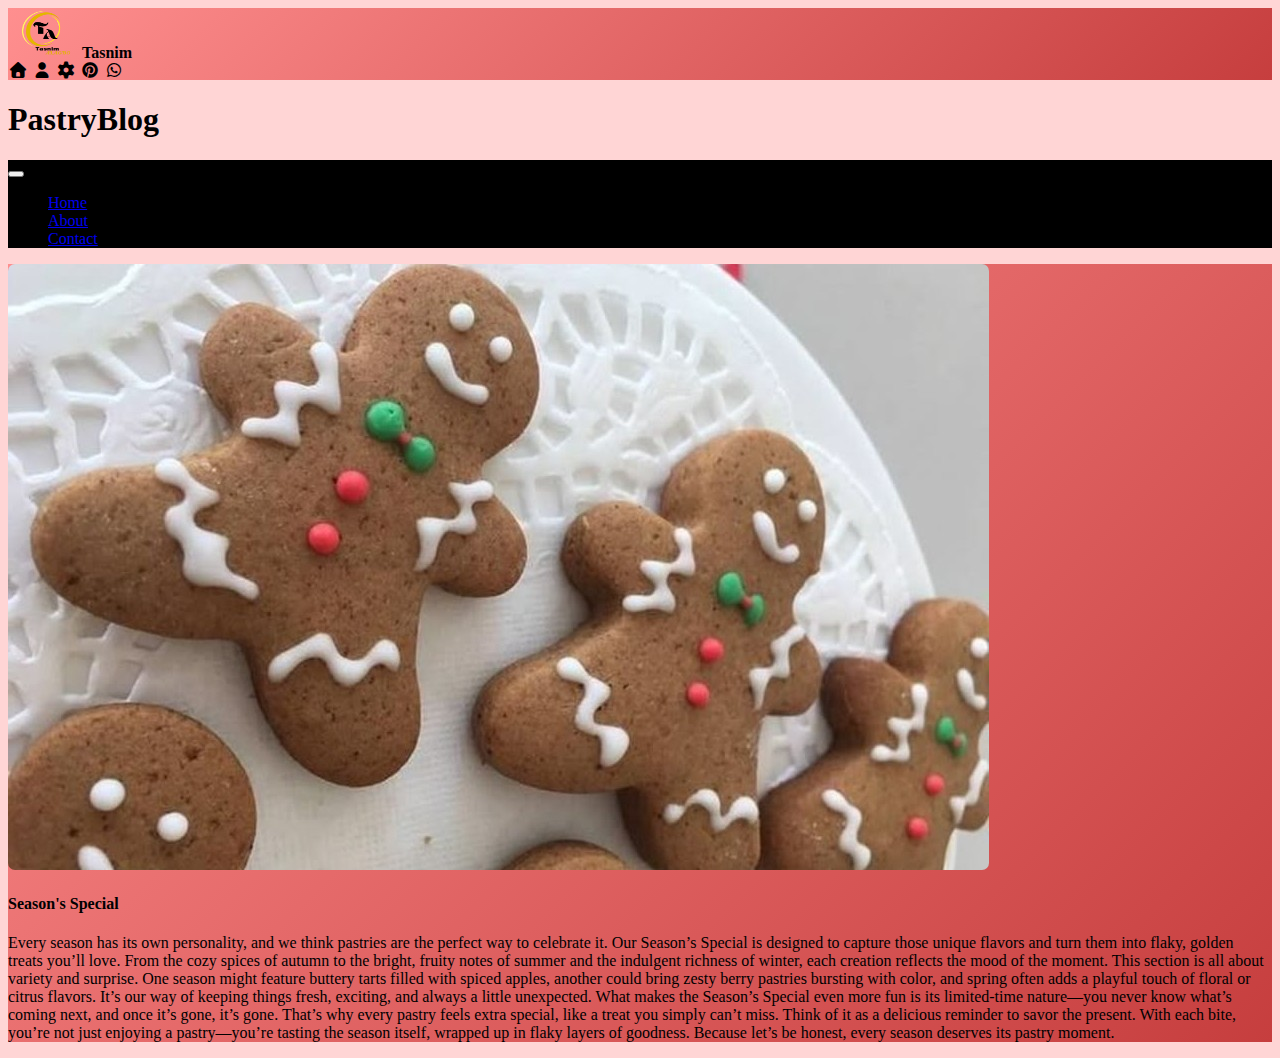
<file: blog3.html>
<!DOCTYPE html>
<html lang="en">

<head>
    <meta charset="UTF-8">
    <meta name="viewport" content="width=device-width, initial-scale=1.0">
    <title>Document</title>
    <meta charset="UTF-8">
    <meta name="viewport" content="width=device-width, initial-scale=1.0">
    <title>My Pastry Blog</title>
    <link rel="stylesheet" href="https://cdnjs.cloudflare.com/ajax/libs/bootstrap/5.3.7/css/bootstrap.min.css"
        integrity="sha512-fw7f+TcMjTb7bpbLJZlP8g2Y4XcCyFZW8uy8HsRZsH/SwbMw0plKHFHr99DN3l04VsYNwvzicUX/6qurvIxbxw=="
        crossorigin="anonymous" referrerpolicy="no-referrer" />

    <link rel="stylesheet" href="assets/css/style.css">
    <link rel="stylesheet" href="assets/css/all.min.css">
    <style>
        body {
            overflow-x: hidden;
        }
    </style>
</head>

<body>
    <header>

        <div id="nav" class="container-fluid" style="height: auto;">
            <div class="row align-items-center">
                <div class="col-12 d-flex justify-content-between align-items-center">
                    <div>
                        <img src="assets/img/logo_prev_ui.png" style="width: 70px; height: 50px;" alt="Logo">
                        <strong>Tasnim</strong>
                    </div>

                    <div>
                        <i class="fas fa-home ml-1 mr-1"></i>
                        <i class="fas fa-user ml-1 mr-1"></i>
                        <i class="fas fa-cog ml-1 mr-1"></i>
                        <i class="fab fa-pinterest ml-1 mr-1"></i>
                        <i class="fab fa-whatsapp ml-1 mr-1"></i>
                    </div>
                </div>
            </div>
        </div>
        <div class="container-fluid">
            <div class="row">
                <div class="col-md-12 text-center p-3">
                    <h1>PastryBlog</h1>
                </div>
            </div>
        </div>


        <nav class="navbar navbar-expand-sm" style="background-color: black;">
            <div class="container-fluid">
                <button class="navbar-toggler mx-auto" type="button" data-bs-toggle="collapse"
                    data-bs-target="#mynavbar">
                    <span class="navbar-toggler-icon" style="background-color: white;"></span>
                </button>
                <div class="collapse navbar-collapse" id="mynavbar">
                    <ul class="navbar-nav mx-auto">
                        <li class="nav-item">
                            <a class="nav-link text-white" href="index.html">Home</a>
                        </li>
                        <li class="nav-item">
                            <a class="nav-link text-white" href="about.html">About</a>
                        </li>
                        <li class="nav-item">
                            <a class="nav-link text-white" href="contact.html">Contact</a>
                        </li>
                    </ul>
                </div>
            </div>
        </nav>
    </header>

    <section>
        <div class="container">
            <div class="row">
                <div class="col-md-12">
                    <div class="card align-items-center text-center">
                        <img src="assets/img/ginger breadmen.jpg" alt="" style="max-width: 100%; height: auto;">
                        <div class="card-body">
                            <h4>Season's Special</h4>
                            <p>Every season has its own personality, and we think pastries are the perfect way to
                                celebrate it. Our Season’s Special is designed to capture those unique flavors and turn
                                them into flaky, golden treats you’ll love. From the cozy spices of autumn to the
                                bright, fruity notes of summer and the indulgent richness of winter, each creation
                                reflects the mood of the moment. This section is all about variety and surprise. One
                                season might feature buttery tarts
                                filled with spiced apples, another could bring zesty berry pastries bursting with color,
                                and spring often adds a playful touch of floral or citrus flavors. It’s our way of
                                keeping things fresh, exciting, and always a little unexpected. What makes the Season’s
                                Special even more fun is its limited-time nature—you never know
                                what’s coming next, and once it’s gone, it’s gone. That’s why every pastry feels extra
                                special, like a treat you simply can’t miss. Think of it as a delicious reminder to
                                savor the present. With each bite, you’re not
                                just enjoying a pastry—you’re tasting the season itself, wrapped up in flaky layers of
                                goodness. Because let’s be honest, every season deserves its pastry moment.
                            </p>
                        </div>
                    </div>
                </div>
            </div>
        </div>
    </section>
</body>

</html>
</file>
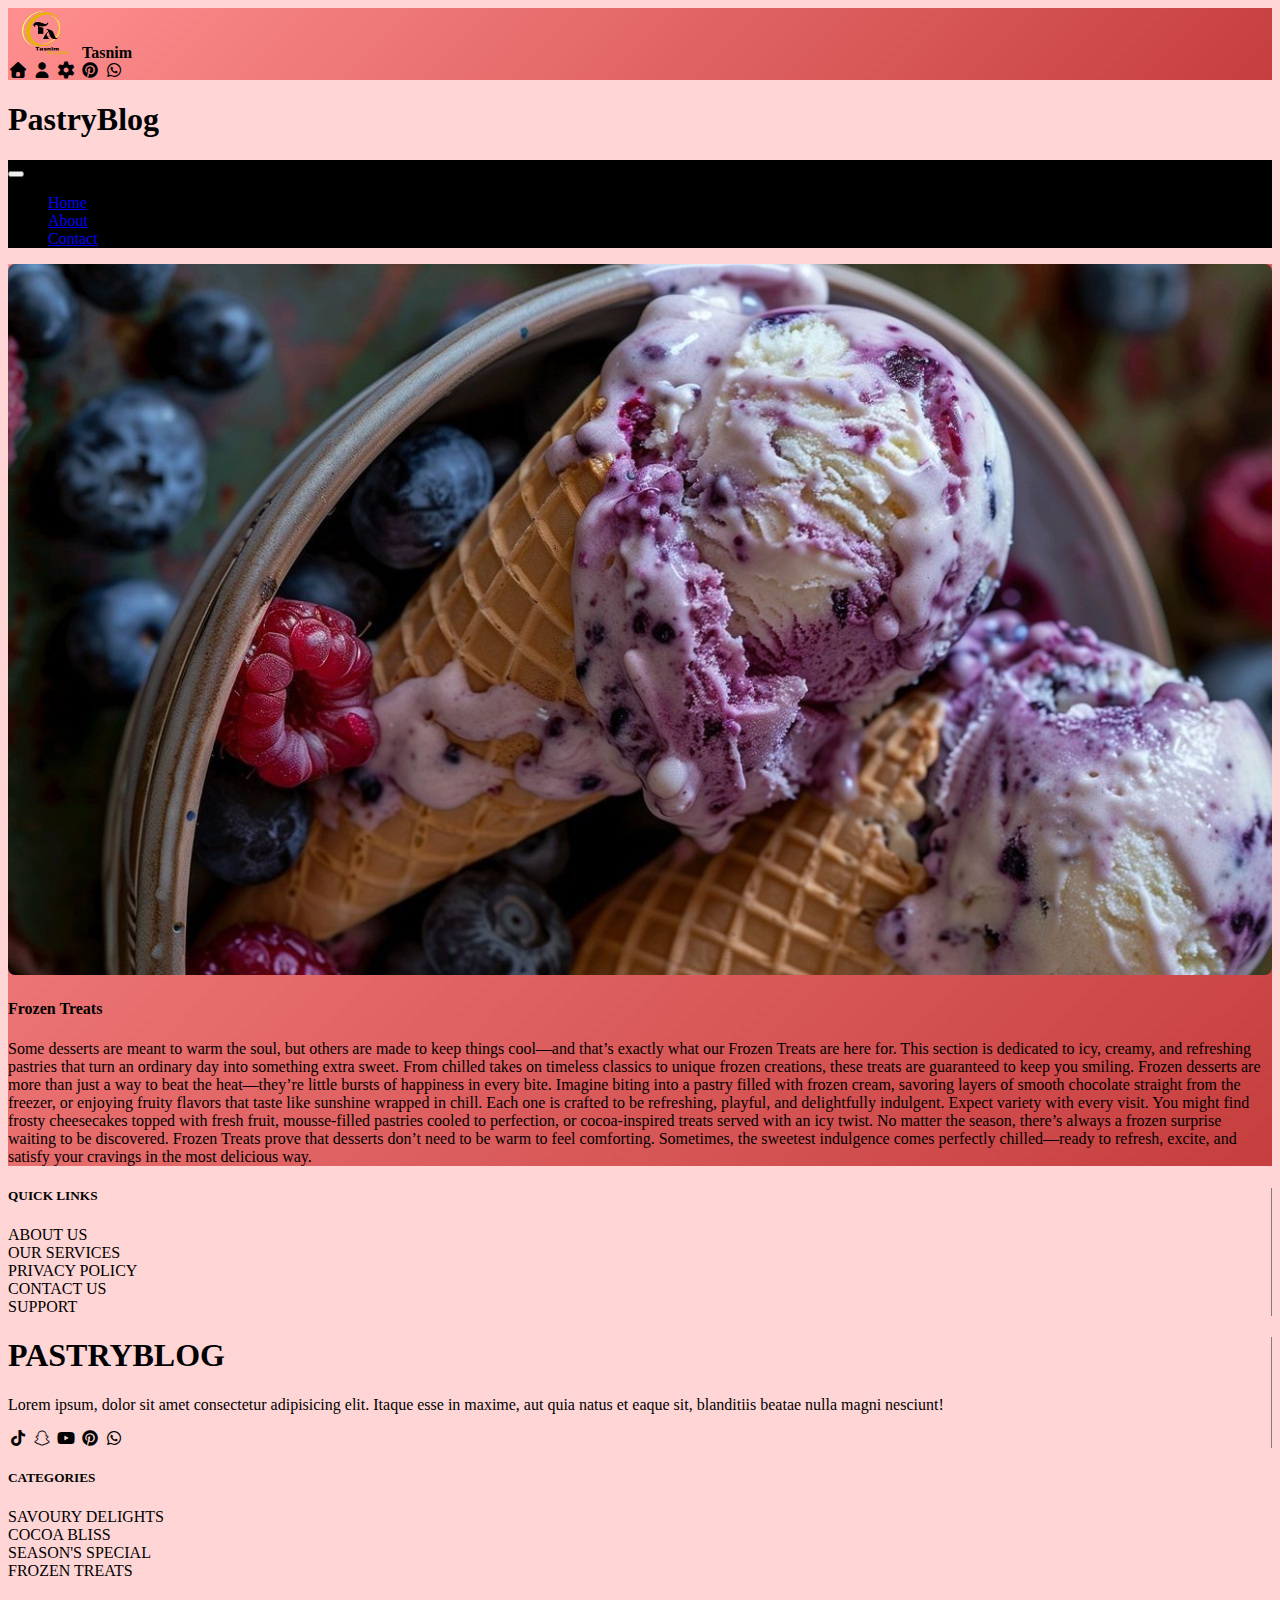
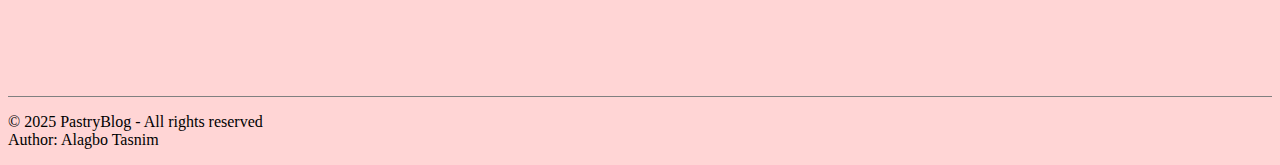
<file: blog4.html>
<!DOCTYPE html>
<html lang="en">

<head>
    <meta charset="UTF-8">
    <meta name="viewport" content="width=device-width, initial-scale=1.0">
    <title>Document</title>
    <meta charset="UTF-8">
    <meta name="viewport" content="width=device-width, initial-scale=1.0">
    <title>My Pastry Blog</title>
    <link rel="stylesheet" href="https://cdnjs.cloudflare.com/ajax/libs/bootstrap/5.3.7/css/bootstrap.min.css"
        integrity="sha512-fw7f+TcMjTb7bpbLJZlP8g2Y4XcCyFZW8uy8HsRZsH/SwbMw0plKHFHr99DN3l04VsYNwvzicUX/6qurvIxbxw=="
        crossorigin="anonymous" referrerpolicy="no-referrer" />

    <link rel="stylesheet" href="assets/css/style.css">
    <link rel="stylesheet" href="assets/css/all.min.css">
    <style>
        body {
            overflow-x: hidden;
        }
    </style>
</head>

<body>
    <header>

        <div id="nav" class="container-fluid" style="height: auto;">
            <div class="row align-items-center">
                <div class="col-12 d-flex justify-content-between align-items-center">
                    <div>
                        <img src="assets/img/logo_prev_ui.png" style="width: 70px; height: 50px;" alt="Logo">
                        <strong>Tasnim</strong>
                    </div>

                    <div>
                        <i class="fas fa-home ml-1 mr-1"></i>
                        <i class="fas fa-user ml-1 mr-1"></i>
                        <i class="fas fa-cog ml-1 mr-1"></i>
                        <i class="fab fa-pinterest ml-1 mr-1"></i>
                        <i class="fab fa-whatsapp ml-1 mr-1"></i>
                    </div>
                </div>
            </div>
        </div>
        <div class="container-fluid">
            <div class="row">
                <div class="col-md-12 text-center p-3">
                    <h1>PastryBlog</h1>
                </div>
            </div>
        </div>


        <nav class="navbar navbar-expand-sm" style="background-color: black;">
            <div class="container-fluid">
                <button class="navbar-toggler mx-auto" type="button" data-bs-toggle="collapse"
                    data-bs-target="#mynavbar">
                    <span class="navbar-toggler-icon" style="background-color: white;"></span>
                </button>
                <div class="collapse navbar-collapse" id="mynavbar">
                    <ul class="navbar-nav mx-auto">
                        <li class="nav-item">
                            <a class="nav-link text-white" href="index.html">Home</a>
                        </li>
                        <li class="nav-item">
                            <a class="nav-link text-white" href="about.html">About</a>
                        </li>
                        <li class="nav-item">
                            <a class="nav-link text-white" href="#">Contact</a>
                        </li>

                    </ul>
                </div>
            </div>
        </nav>
    </header>

    <section>
        <div class="container">
            <div class="row">
                <div class="col-md-12">
                    <div class="card align-items-center text-center">
                        <img src="assets/img/ice creeeeam.jpg" alt="" style="max-width: 100%; height: auto;">
                        <div class="card-body">
                            <h4>Frozen Treats</h4>
                            <p>Some desserts are meant to warm the soul, but others are made to keep things cool—and
                                that’s exactly what our Frozen Treats are here for. This section is dedicated to icy,
                                creamy, and refreshing pastries that turn an ordinary day into something extra sweet.
                                From chilled takes on timeless classics to unique frozen creations, these treats are
                                guaranteed to keep you smiling. Frozen desserts are more than just a way to beat the
                                heat—they’re little bursts of
                                happiness in every bite. Imagine biting into a pastry filled with frozen cream, savoring
                                layers of smooth chocolate straight from the freezer, or enjoying fruity flavors that
                                taste like sunshine wrapped in chill. Each one is crafted to be refreshing, playful, and
                                delightfully indulgent. Expect variety with every visit. You might find frosty
                                cheesecakes topped with fresh
                                fruit, mousse-filled pastries cooled to perfection, or cocoa-inspired treats served with
                                an icy twist. No matter the season, there’s always a frozen surprise waiting to be
                                discovered. Frozen Treats prove that desserts don’t need to be warm to feel comforting.
                                Sometimes,
                                the sweetest indulgence comes perfectly chilled—ready to refresh, excite, and satisfy
                                your cravings in the most delicious way.
                            </p>
                        </div>
                    </div>
                </div>
            </div>
        </div>
    </section>
</body>

<footer class="mt-3 p-5">
    <div class="container">
        <div class="row">
            <div class="col-md-3 align-items-center text-center" style="border-right: 1px solid gray">
                <h5>QUICK LINKS</h5>
                <p class="mt-3">ABOUT US <br>
                    OUR SERVICES<br>
                    PRIVACY POLICY<br>
                    CONTACT US<br>
                    SUPPORT</p>
            </div>
            <div class="col-md-6 align-items-center text-center" style="border-right: 1px solid gray;">
                <h1>PASTRYBLOG</h1>
                <p class="mt-2">Lorem ipsum, dolor sit amet consectetur adipisicing elit. Itaque esse in maxime, aut
                    quia natus
                    et eaque sit, blanditiis beatae nulla magni nesciunt!</p>
                <div>
                    <i class="fab fa-tiktok m-3"></i>
                    <i class="fab fa-snapchat m-3"></i>
                    <i class="fab fa-youtube m-3"></i>
                    <i class="fab fa-pinterest m-3"></i>
                    <i class="fab fa-whatsapp m-3"></i>
                </div>
            </div>
            <div class="col-md-3 align-items-center text-center">
                <h5>CATEGORIES</h5>
                <p class="mt-3">SAVOURY DELIGHTS<br>
                    COCOA BLISS<br>
                    SEASON'S SPECIAL<br>
                    FROZEN TREATS</p>
            </div>

            <div id="space">
                <div class="col-md-12 text-center mb-2 mt-3 p-3" style="border-top: 1px solid gray;">
                    <p>© 2025 PastryBlog - All rights reserved <br> Author: Alagbo Tasnim</p>
                </div>
            </div>
        </div>
    </div>
</footer>

</html>
</file>
<file: assets/css/style.css>
body {
    background: #ffd5d5;
    font-family: 'Gill Sans', 'Gill Sans MT', Calibri,;
}

#typewriter {
    font-family: 'Pacifico', cursive;
    white-space: nowrap;
    border-right: 3px solid black;
    width: fit-content;
    overflow: hidden;
    text-align: center;
}
.gradient-text {
  font-size: 1.5rem;
  font-family: 'Pacifico', cursive;
  background: linear-gradient(270deg, #ff5c8a, #ffb347, #f6d365, #fda085);
  background-size: 600% 600%;
  -webkit-background-clip: text;
  -webkit-text-fill-color: transparent;
  animation: gradientMove 8s ease infinite;
}

@keyframes gradientMove {
  0% { background-position: 0% 50%; }
  50% { background-position: 100% 50%; }
  100% { background-position: 0% 50%; }
}
.container-typewriter {
   display: flex;
  justify-content: center; 
  align-items: center;     
  height: 10vh;     
}

#aside {
    background: linear-gradient(135deg, #ff8f8f, #c63e3e);
}

#nav {
    background: linear-gradient(135deg, #ff8f8f, #c63e3e);
}

.card {
    background: linear-gradient(135deg, #ff8f8f, #c63e3e);
}

img {
    transition: transform 0.3s;
    border-radius: 7px;
}

img:hover {
    transform: scale(1.05);
}

#space {
    padding-top: 100px;
}

/* Carousel styling */
.carousel-item img {
    filter: brightness(70%);
    /* lower = darker */
}

.caption-card {
    background: rgba(245, 129, 129, 0.39);
    /* semi-transparent dark */
    border-radius: 10px;
    /* rounded corner */
    color: white;
    /* white text */
    width: 350px;
    /* prevent card from being too wide */
}

.carousel-caption {
    top: 0;
    bottom: 0;
}


/* Mobile veiw (screens below 768px) */
@media (max-width: 768px) {
    .carousel-item img {
        height: 500px;
        /* make taller on mobile */
        object-fit: cover;
    }

    .footer {
        display: hidden;
        margin-bottom: 30px;
    }
}
</file>
